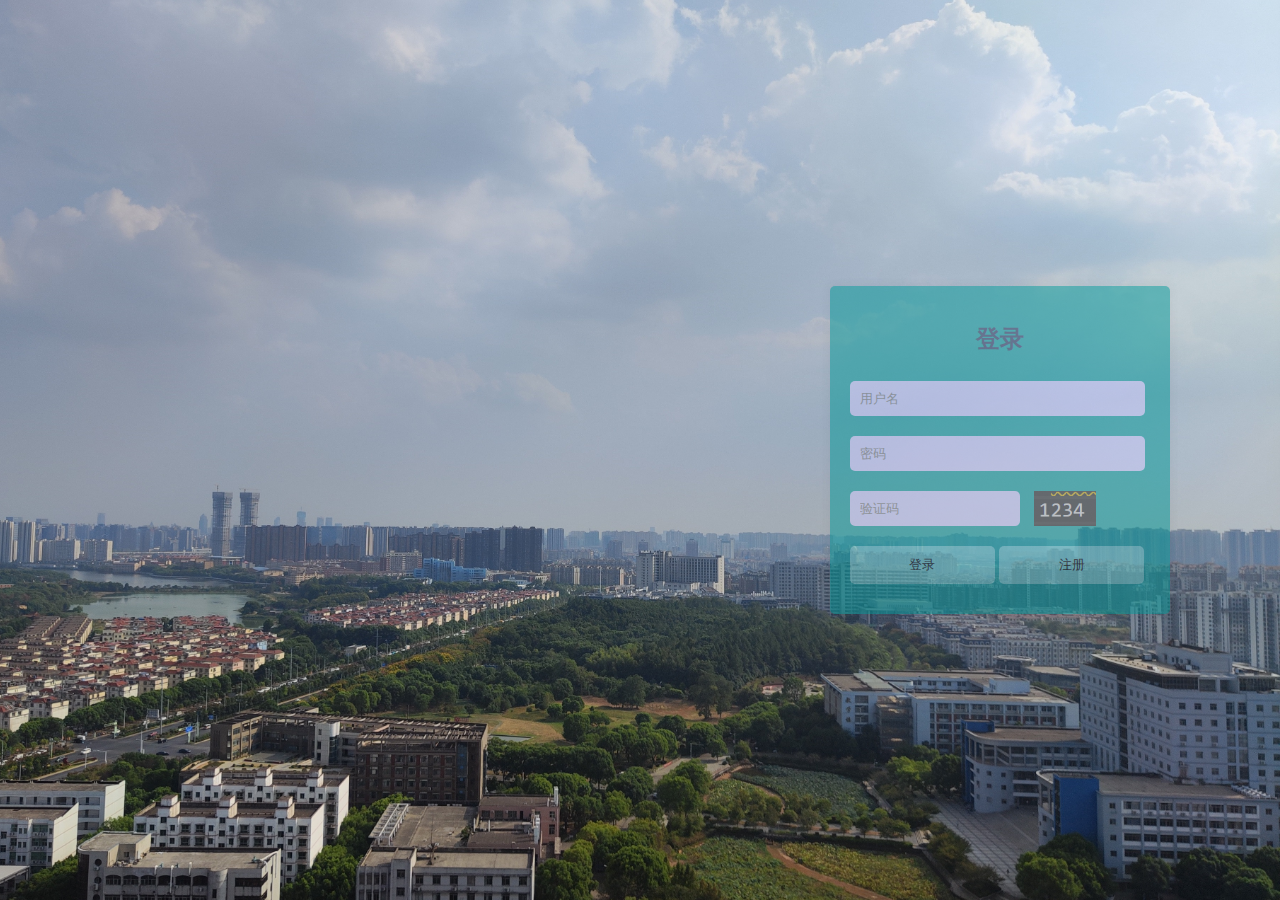
<file: src/main/resources/static/index.html>
<!DOCTYPE html>
<html lang="zh">

<head>
    <meta charset="UTF-8">
    <meta name="viewport" content="width=device-width, initial-scale=1.0, maximum-scale=1.0, user-scalable=no">
    <title>登录</title>
    <link rel="stylesheet" href="index.css">
    <link rel="stylesheet" href="PopWin.css">
    <script src="index.js"></script>
</head>

<body>
    <div class="login" id="loginPlace">
        <h1>登录</h1>
        <form id="LoginForm">
            <input id="usernameInput" type="text" name="username" placeholder="用户名" required="required" />
            <input type="password" name="password" placeholder="密码" required="required" /><br>
            <input id="varifyKeyInput" type="text" name="code" placeholder="验证码" required="required"
                style="width:50%" />
            <img id="varify-key" src="./img/con-key-test.png" />
            <button type="submit">登录</button>
            <button onclick="gotoRegister(event)">注册</button>
        </form>
    </div>
    <div id="popDiv">
        <div class="banner">
            <div class="title" id="popTitle">
                公告
            </div>
            <div class="close">
                <a href="javascript:void(0)" onclick="closePop()">关闭</a>
            </div>
        </div>
        <div id="popMain">
            <p style="font-size: 25px;text-align:center;">欢迎!</p>
            ToDo:写提示语<br>
            ----------------Eed of ALL----------------<br>
        </div>
    </div>
    <div id="overlay"></div>
</body>

</html>
</file>
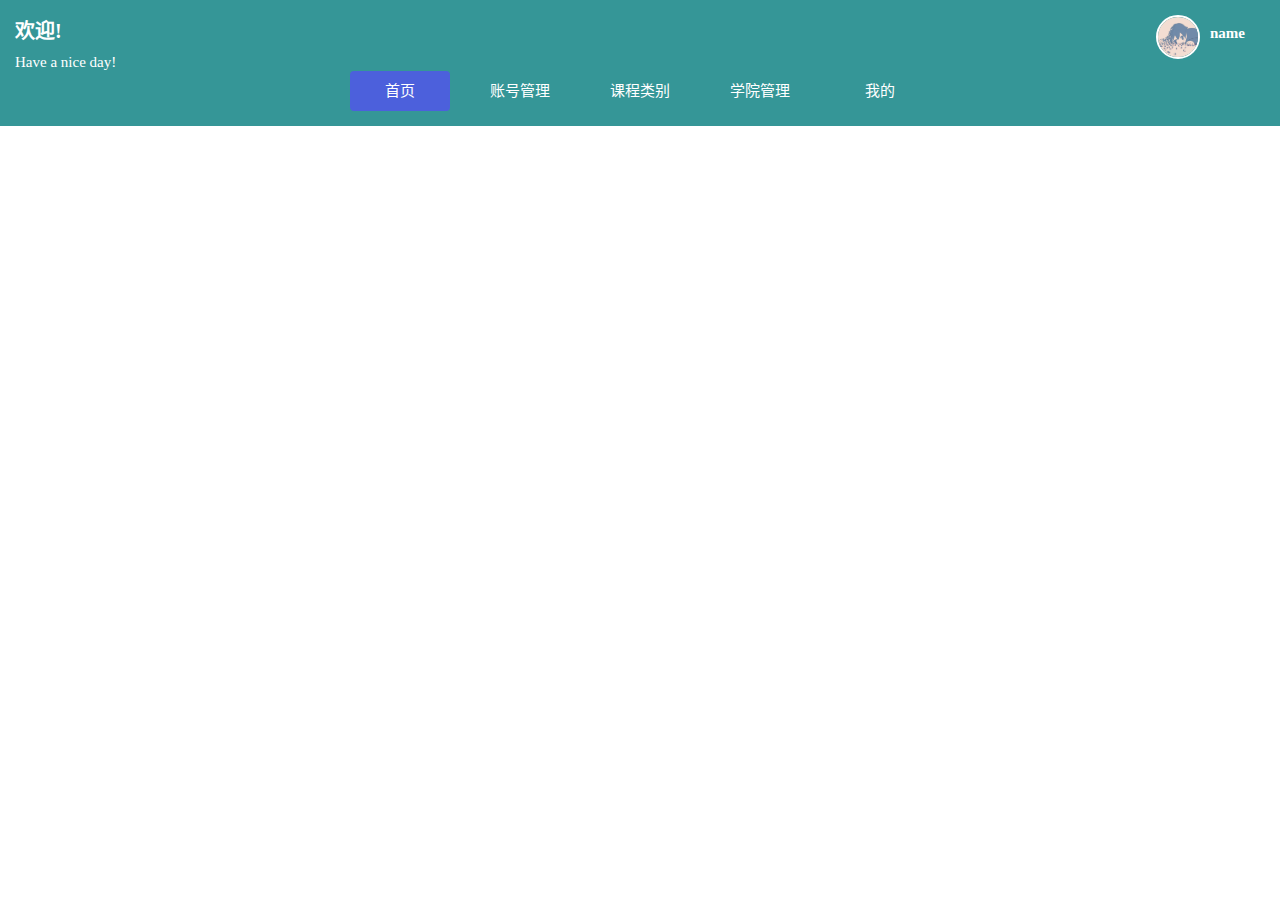
<file: src/main/resources/static/adminmaster/admin.html>
<!DOCTYPE html>
<html lang="zh-cn">

<head>
    <meta charset="UTF-8">
    <title>系统管理员</title>
    <meta name="viewport" content="width=device-width, initial-scale=1.0, maximum-scale=1.0, user-scalable=yes">
    <link rel="stylesheet" href="../PopWin.css">
    <link rel="stylesheet" href="../HeaderSlider.css">
    <link rel="stylesheet" href="admin.css">
    <script src="../echarts.js"></script>
    <script src="../jwtRequest.js"></script>
    <script src="admin.js" defer></script>
    <script src="../slider.js" defer></script>
</head>

<body>
    <header>
        <div id="user" class="user">
            <img class="userImg" src="../img/user.png" alt="user">
            <span class="userName" id="userName">name</span>
            <div id="userDroupdown" class="dropDownCointainer" style="display: none; opacity: 0;">
                <div class="dropDownContent">
                    <a id="personalInfo">个人信息</a>
                    <a id="identityTransform">身份切换</a>
                    <a id="exit" onclick="exitAccountSafely()">退出</a>
                </div>
            </div>
            <div id="identityDroupDownCointainer" class="identityDropDownCointainer" style="display: none; opacity: 0;">
                <div class="dropDownContent" id="identityDrop">
                    <!-- <a>信息工程学院:教务管理员</a>
                    <a>测绘与空间信息工程学院:教务管理员</a> -->
                </div>
            </div>
        </div>
        </div>
        <div class="welcome">欢迎!</div>

        <div>Have a nice day!</div>
        <nav>
            <ul>
                <li id="link1"><a>首页</a></li>
                <!-- <li id="link2"><a>账号管理</a></li>
                <div class="dropdown-content">
                    <a href="#">Link 1</a>
                    <a href="#">Link 2</a>
                    <a href="#">Link 3</a>
                </div> -->
                <li id="link2" class="dropdown">
                    <a>账号管理</a>
                    <div id="Link2Droupdown" class="dropdown-content">
                        <a onclick="LoadPage22()">账号管理</a>
                        <a onclick="LoadPage21()">学生账号管理</a>
                        <a onclick="LoadPage23()">教务身份管理</a>
                        <a onclick="LoadPage24()">教师身份管理</a>
                    </div>
                </li>
                <li id="link3"><a>课程类别</a></li>
                <!-- <li id="link4"><a>学院管理</a></li> -->
                <li id="link4" class="dropdown">
                    <a>学院管理</a>
                    <div id="Link4Droupdown" class="dropdown-content">
                        <a onclick="LoadPage41()">学院信息管理</a>
                        <a onclick="LoadPage42()">专业信息管理</a>
                    </div>
                </li>
                <li id="link5"><a>我的</a></li>
                <div class="slider" id="slider1"></div>
            </ul>
        </nav>
    </header>
    <main>
        <!--在首页放数据可视化,-->
        <div id="Link1Display" style="display: none">
            <div id="container" style="height:80vh"></div>
            <!-- <button id="test" class="Button002" style="display: block; margin: auto;">测试</button> -->
        </div>
        <div id="Link2Display" style="display: none">
            <!-- <nav>
                <ul>
                    <li id="stuManage"><a>学生账号管理</a></li>
                    <li id="tsaManage"><a>教务账号管理</a></li>
                    <li id="teaManage"><a>教师账号管理</a></li>
                    <div class="miniSlider" id="slider2"></div>
                </ul>
            </nav> -->
            <!--学生信息应该显示姓,学号,专业,学院,性别,电话,密码只能修改不能查看-->
            <div id="stuManageDisplay" style="display: unset">
                <div>
                    <!-- 有空添加一个高级搜索功能 -->
                    <!-- <form>
                        <label for="stuID">学号:</label>
                        <input type="text" id="stuID" name="stuID" placeholder="请输入要搜索的学号">
                        <label for="stuName">姓名:</label>
                        <input type="text" id="stuName" name="stuName" placeholder="请输入要搜索的姓名">
                        <label for="stuColl">学院:</label>
                        <input type="text" id="stuColl" name="stuColl" placeholder="请输入要搜索的专业">
                        <label for="stuMajor">专业:</label>
                        <input type="text" id="stuMajor" name="stuMajor" placeholder="请输入要搜索的专业">
                        <label for="stuMajor">电话:</label>
                        <input tyle="text" id="stuPhone" name="stuPhone" placeholder="请输入要搜索的电话">
                        <input type="submit" value="搜索">
                    </form> -->
                    <button class="Button002" style="display: block; margin: auto;"
                        onclick="popDiv(1, '添加学生')">添加学生</button>
                    <br>
                    <table class="stuManage">
                        <thead>
                            <tr>
                                <th scope="col">姓名</th>
                                <th scope="col">学号</th>
                                <th scope="col">学院</th>
                                <th scope="col">专业</th>
                                <th scope="col">性别</th>
                                <th scope="col">电话</th>
                                <th scope="col">操作</th>
                            </tr>
                        </thead>
                        <tbody id="stuTable">

                        </tbody>
                    </table>
                </div>
            </div>
            <div id="staManageDisplay" style="display: unset">
                <div>
                    <!-- 有空添加一个高级搜索功能 -->
                    <!-- <form>
                        <label for="tsaID">工号:</label>
                        <input type="text" id="tsaID" name="tsaID" placeholder="请输入要搜索的工号">
                        <label for="tsaName">姓名:</label>
                        <input type="text" id="tsaName" name="tsaName" placeholder="请输入要搜索的姓名">
                        <input type="text" id="tsaMajor" name="tsaMajor" placeholder="请输入要搜索的专业">
                        <label for="tsaMajor">电话:</label>
                        <input tyle="text" id="tsaPhone" name="tsaPhone" placeholder="请输入要搜索的电话">
                        <input type="submit" value="搜索">
                    </form> -->
                    <button class="Button002" style="display: block; margin: auto;"
                        onclick="popDiv(2, '添加职工');">添加职工</button>
                    <br>
                    <table class="TableComm">
                        <thead>
                            <tr>
                                <th scope="col">姓名</th>
                                <th scope="col">工号</th>
                                <th scope="col">性别</th>
                                <th scope="col">电话</th>
                                <th scope="col">操作</th>
                            </tr>
                        </thead>
                        <tbody id="staTable">

                        </tbody>
                    </table>
                </div>
            </div>
            <div id="tsaManageDisplay" style="display: unset">
                <div>
                    <!-- 有空添加一个高级搜索功能 -->

                    <!-- <button class="Button002" style="display: block; margin: auto;"
                        onclick="popDiv(3, '绑定教务身份');">绑定教务</button>
                    <br> -->
                    <table class="TableComm">
                        <thead>
                            <tr>
                                <th scope="col">姓名</th>
                                <th scope="col">工号</th>
                                <th scope="col">电话</th>
                                <th scope="col">性别</th>
                                <th scope="col">学院</th>
                                <th scope="col">操作</th>
                            </tr>
                        </thead>
                        <tbody id="tsaTable">

                        </tbody>
                    </table>
                </div>
            </div>
            <div id="teaManageDisplay" style="display: unset">
                <div>
                    <!-- 有空添加一个高级搜索功能 -->
                    <!-- <button class="Button002" style="display: block; margin: auto;"
                        onclick="popDiv(4, '绑定教师身份');">绑定教师</button>
                    <br> -->
                    <table class="TableComm">
                        <thead>
                            <tr>
                                <th scope="col">姓名</th>
                                <th scope="col">工号</th>
                                <th scope="col">电话</th>
                                <th scope="col">性别</th>
                                <th scope="col">院系</th>
                                <th scope="col">操作</th>
                            </tr>
                        </thead>
                        <tbody id="teaTable">

                        </tbody>
                    </table>
                </div>
            </div>
        </div>
        <!--TODO:完成课程管理部分-->
        <div id="Link3Display" style="display: none">
            <button class="Button002" style="display: block; margin: auto;"
                onclick="popDiv(11, '添加课程类别');">添加课程类别</button>
            <div>
                <table class="TableComm">
                    <thead>
                        <tr>
                            <th scope="col">课程类别编号</th>
                            <th scope="col">课程类别名称</th>
                            <!-- <th scope="col">课程备注</th> -->
                            <th scope="col">操作</th>
                        </tr>
                    </thead>
                    <tbody id="courseTable">
                    </tbody>
                </table>
            </div>
        </div>
        <!--学院管理部分-->
        <div id="Link4Display" style="display: none">

            <div id="collAdmin">
                <!-- 有空添加一个搜索功能 -->
                <button class="Button002" style="display: block; margin: auto;"
                    onclick="popDiv(7, '添加学院');">添加学院</button>
                <!-- <form>
                    <label for="collID">学院编号:</label>
                    <input type="text" id="collID" name="collID" placeholder="请输入要搜索的学院编号">
                    <label for="collName">学院名称:</label>
                    <input type="text" id="collName" name="collName" placeholder="请输入要搜索的学院名称">
                    <label for="collAdminName">学院负责人:</label>
                    <input type="text" id="collAdminName" name="collAdmin" placeholder="请输入要搜索的学院负责人">
                    <input type="submit" value="搜索">
                </form> -->
                <table class="TableComm">
                    <thead>
                        <tr>
                            <th scope="col">学院编号</th>
                            <th scope="col">学院名称</th>
                            <th scope="col">学院负责人</th>
                            <th scope="col">备注</th>
                            <th scope="col">操作</th>
                        </tr>
                    </thead>
                    <tbody id="collAdminTable">

                    </tbody>
                </table>
            </div>
            <div id="majorAdmin">
                <!-- 有空添加一个搜索功能 -->
                <button class="Button002" style="display: block; margin: auto;"
                    onclick="popDiv(8, '添加专业');">添加专业</button>
                <!-- <form>
                    <label for="majorID">专业编号:</label>
                    <input type="text" id="majorID" name="majorID" placeholder="请输入要搜索的专业编号">
                    <label for="majorName">专业名称:</label>
                    <input type="text" id="majorName" name="majorName" placeholder="请输入要搜索的专业名称">
                    <label for="majorAdminName">专业负责人:</label>
                    <input type="text" id="majorAdminName" name="majorAdmin" placeholder="请输入要搜索的专业负责人">
                    <input type="submit" value="搜索">
                </form> -->
                <table class="TableComm">
                    <thead>
                        <tr>
                            <th scope="col">专业编号</th>
                            <th scope="col">专业名称</th>
                            <th scope="col">所属学院</th>
                            <th scope="col">专业负责人</th>
                            <th scope="col">备注</th>
                            <th scope="col">操作</th>
                        </tr>
                    </thead>
                    <tbody id="majorAdminTable">

                    </tbody>
                </table>
            </div>
        </div>
        <div id="Link5Display" style="display: none">
            <!-- 加上账号安全(看看能不能调用百度地图的api显示登录地点)

            加上数据库管理(下载整个数据库,执行sql语句,下载key) -->

            <!-- <button id="changePassword" class="Button002" style="display: block; margin: auto;">修改密码</button><br>
            <button id="changeInfo" class="Button002" style="display: block; margin: auto;">修改信息</button><br>
            <button id="changeAvatar" class="Button002" style="display: block; margin: auto;">修改头像</button><br>
            <button id="changeEmail" class="Button002" style="display: block; margin: auto;">修改邮箱</button><br>
            <button id="exit" class="Button002" style="display: block; margin: auto;">退出</button> -->
        </div>
    </main>
    <div id="popDiv">
        <div class="banner">
            <div class="title" id="popTitle">
                Title
            </div>
            <div class="close">
                <a href="javascript:void(0)" onclick="closePop()">关闭</a>
            </div>
        </div>
        <div id="popMain">
            <div id="addStu" style="display : none">
                <form action="http://127.0.0.1/api/admin/AddStu" method="post" target="Out">
                    <label for="stuName">姓名:</label>
                    <input type="text" id="stuName" name="stuName" placeholder="请输入姓名" required="required">
                    <label for="stuID">学号:</label>
                    <input type="text" id="stuID" name="accId" placeholder="请输入学号" required="required">
                    <label for="stuColl">学院:</label>
                    <!-- <input type="text" id="stuColl" name="stuColl" placeholder="请输入学院"> -->
                    <select id="stuColll" name="collId" required="required">
                        <!-- <option value="1">信息工程学院</option>
                        <option value="2">测绘与空间信息工程学院</option> -->
                    </select>
                    <label for="stuMajor">专业:</label>
                    <!-- <input type="text" id="stuMajor" name="majId" placeholder="请输入专业"> -->
                    <select id="stuMajorSel" name="majId" required="required">
                        <!-- <option value="1">信息工程</option>
                        <option value="2">测绘工程</option> -->
                    </select>
                    <label for="stuSex">性别:</label>
                    <!-- <input type="text" id="stuSex" name="stuGender" placeholder="请输入性别"> -->
                    <select id="stuSex" name="stuGender" required="required">
                        <option value="男">男</option>
                        <option value="女">女</option>
                    </select>
                    <label for="stuPhone">电话:</label>
                    <input type="text" id="stuPhone" name="stuPhone" placeholder="请输入电话" required="required">
                    <labal for="email">邮箱</labal>
                    <input type="text" id="email" name="stuEmail" placeholder="请输入邮箱" required="required">
                    <label for="entryYear">入学年份:</label>
                    <input type="date" id="entryYear" name="stuEnrollDate" placeholder="请输入入学年份" required="required">
                    <label for="stuPassword">密码:</label>
                    <input type="text" id="stuPassword" name="passWd" placeholder="请输入密码" required="required">
                    <input type="submit" value="提交">
                    <iframe name="Out"></iframe>
                </form>
            </div>
            <div id="addSTA" style="display : none">
                <form action="http://127.0.0.1/api/admin/AddStaff" method="post" target="Out1">
                    <label for="staName">姓名:</label>
                    <input type="text" id="staName" name="staffName" placeholder="请输入姓名" required="required">
                    <label for="staID">工号:</label>
                    <input type="text" id="staID" name="accId" placeholder="请输入工号" required="required">
                    <label for="staSex">性别:</label>
                    <!-- <input type="text" id="staSex" name="staffGender" placeholder="请输入性别"> -->
                    <select id="staSex" name="staffGender" required="required">
                        <option value="男">男</option>
                        <option value="女">女</option>
                    </select>
                    <label for="staPhone">电话:</label>
                    <input type="text" id="staPhone" name="staffPhone" placeholder="请输入电话" required="required">
                    <label for="staEmail">邮箱:</label>
                    <input type="text" id="staEmail" name="staffEmail" placeholder="请输入邮箱" required="required">
                    <label for="staPassword">密码:</label>
                    <input type="text" id="staPassword" name="passWd" placeholder="请输入密码" required="required">
                    <input type="submit" value="提交">
                    <iframe name="Out1"></iframe>
                </form>
            </div>
            <div id="bindTSA" style="display : none">
                <!-- 在这里绑定教务信息(列表) -->
                <form action="http://127.0.0.1/api/admin/BindIdentity" method="post" target="Out2">
                    <input type="text" id="bindIdenID" name="accId" placeholder="请输入工号" style="display:none">
                    <label for="Bindidentity">身份</label>
                    <select id="Bindidentity" name="identity">
                        <!-- <option value="1">学生</option> -->
                        <option value="2">教务管理员</option>
                        <option value="3">管理员</option>
                        <option value="4">教师</option>
                    </select>
                    <label for="BindidentityColl" id="BindidentityCollDes">学院</label>
                    <select id="BindidentityColl" name="collegeId">
                        <!-- <option value="1">信息工程学院</option>
                        <option value="2">测绘与空间信息工程学院</option> -->
                    </select>
                    <input type="submit" value="提交">
                    <iframe name="Out2"></iframe>

                </form>
            </div>
            <div id="bindTEA" style="display : none">
                <!-- 在这里绑定教师信息(列表) -->
            </div>
            <div id="stuInfo" style="display : none">
                <!-- 在这里编辑学生信息 -->
                <form id="UpstuInfo" action="http://127.0.0.1/api/admin/updateStuInfo" method="post"
                    target="Outttt">
                    <label for="stuName">姓名:</label>
                    <input type="text" id="UpstuName" name="name" placeholder="姓名" required="required">
                    <label for="stuID">学号:</label>
                    <input type="text" id="UpstuID" name="account_id" style="display:none" placeholder="学号"
                        required="required">
                    <label for="stuColl">学院:</label>
                    <select id="UpstuColl" name="stuColl" required="required">
                        <!-- <option value="1">信息工程学院</option>
                        <option value="2">测绘与空间信息工程学院</option> -->
                    </select>
                    <label for="stuMajor">专业:</label>
                    <select id="UpstuMajor" name="stuMajor" required="required">
                        <!-- <option value="1">信息工程</option>
                        <option value="2">测绘工程</option> -->
                    </select>
                    <label for="stuSex">性别:</label>
                    <select id="UpstuSex" name="gender" required="required">
                        <option value="男">男</option>
                        <option value="女">女</option>
                    </select>
                    <label for="stuPhone">电话:</label>
                    <input type="text" id="UpstuPhone" name="phone" placeholder="电话" required="required">
                    <label for="stuEmail">邮箱:</label>
                    <input type="text" id="UpstuEmail" name="email" placeholder="邮箱" required="required">
                    <label for="entryYear">入学年份:</label>
                    <input type="date" id="UpentryYear" name="time" placeholder="入学年份" required="required">
                    <label for="stuPassword">密码:</label>
                    <input type="text" id="UpstuPassword" name="password" placeholder="密码">
                    <input type="submit" value="提交">
                    <iframe name="Outttt"></iframe>
                </form>
            </div>
            <div id="staInfo" style="display : none">
                <!-- 在这里编辑职工信息 -->
                <form id="UpStaffInfo" action="http://127.0.0.1/api/admin/updateStaffInfo" method="post"
                    target="out11">
                    <label for="staName">姓名:</label>
                    <input type="text" id="UpstaName" name="name" placeholder="姓名" required="required">
                    <label for="staID">工号:</label>
                    <input type="text" id="UpstaID" name="account_id" style="display:none" placeholder="工号"
                        required="required">
                    <label for="staSex">性别:</label>
                    <select id="UpstaSex" name="gender" required="required">
                        <option value="男">男</option>
                        <option value="女">女</option>
                    </select>
                    <label for="staPhone">电话:</label>
                    <input type="text" id="UpstaPhone" name="phone" placeholder="电话" required="required">
                    <label for="staEmail">邮箱:</label>
                    <input type="text" id="UpstaEmail" name="email" placeholder="邮箱" required="required">
                    <label for="staPassword">密码:</label>
                    <input type="text" id="UpstaPassword" name="password" placeholder="密码">
                    <input type="submit" value="提交">
                    <iframe name="out11"></iframe>
                </form>
            </div>
            <div id="addCol" style="display : none">
                <form action="http://127.0.0.1/api/admin/addCollege" method="post" target="Out3">
                    <label for="colID">学院编号:</label>
                    <input type="text" id="colID" name="collegeId" placeholder="请输入学院编号" required="required">
                    <label for="colName">学院名称:</label>
                    <input type="text" id="colName" name="collegeName" placeholder="请输入学院名称" required="required">
                    <label for="colAdmin">学院负责人:</label>
                    <!-- <input type="text" id="colAdmin" name="colAdmin" placeholder="请输入学院负责人"> -->
                    <select id="colAdmin" name="collegeHeadId" required="required">
                        <!-- <option value="1">张三</option>
                        <option value="2">李四</option> -->
                    </select>
                    <label for="colRemark">备注:</label>
                    <input type="text" id="colRemark" name="collegeRemarks" placeholder="请输入备注">
                    <input type="submit" value="提交">
                    <iframe name="Out3"></iframe>
                </form>
            </div>
            <div id="addMaj" style="display : none">
                <form action="http://127.0.0.1/api/admin/addMajor" method="post" target="Out4">
                    <label for="majID">专业编号:</label>
                    <input type="text" id="majID" name="majorId" placeholder="请输入专业编号" required="required">
                    <label for="majName">专业名称:</label>
                    <input type="text" id="majName" name="majorName" placeholder="请输入专业名称" required="required">
                    <label for="majColl">所属学院:</label>
                    <!-- <input type="text" id="majColl" name="majColl" placeholder="请输入所属学院"> -->
                    <select id="majColl" name="collegeId" required="required">
                        <!-- <option value="1">信息工程学院</option>
                        <option value="2">测绘与空间信息工程学院</option> -->
                    </select>
                    <label for="majAdmin">专业负责人:</label>
                    <!-- <input type="text" id="majAdmin" name="majAdmin" placeholder="请输入专业负责人"> -->
                    <select id="majAdmin" name="majorHeadId" required="required">
                        <!-- <option value="1">张三</option>
                        <option value="2">李四</option> -->
                    </select>
                    <label for="majRemark">备注:</label>
                    <input type="text" id="majRemark" name="majRemark" placeholder="请输入备注">
                    <label for="creditLimit">学分上限:</label>
                    <input type="number" id="creditLimit" name="majorCreditLimit" placeholder="请输入学分上限"
                        required="required">
                    <input type="submit" value="提交">
                    <iframe name="Out4"></iframe>
                </form>
            </div>
            <div id="editCollInfo" style="display: none;">
                <form id="UpCollInfo" action="http://127.0.0.1/api/admin/updateCollegeInfo" target="out6">
                    <label for="UpcollID">学院编号:</label>
                    <input type="text" id="UpcollID" name="college_id" placeholder="请输入学院编号" style="display:none;"
                        required="required">
                    <label for="UpcollName">学院名称:</label>
                    <input type="text" id="UpcollName" name="college_name" placeholder="请输入学院名称" required="required">
                    <label for="UpcollAdmin">学院负责人:</label>
                    <select id="UpcollAdmin" name="head_id" required="required">
                        <!-- <option value="1">张三</option>
                        <option value="2">李四</option> -->
                    </select>
                    <label for="UpcollRemark">备注:</label>
                    <input type="text" id="UpcollRemark" name="remarks" placeholder="请输入备注">
                    <input type="submit" value="提交">
                    <iframe name="out6"></iframe>
                </form>

            </div>
            <div id="UpMajorInfo" style="display: none;">
                <form id="UpMajInfo" action="http://127.0.0.1/api/admin/updateMajorInfo" method="post"
                    target="Out45">
                    <label for="UpmajID">专业编号:</label>
                    <input type="text" style="display: none;" id="UpmajID" name="major_id" placeholder="请输入专业编号"
                        required="required">
                    <label for="UpmajName">专业名称:</label>
                    <input type="text" id="UpmajName" name="major_name" placeholder="请输入专业名称" required="required">
                    <label for="UpmajColl">所属学院:</label>
                    <select id="UpmajColl" disabled="true" name="UpmajColl" required="required">
                        <!-- <option value="1">信息工程学院</option>
                        <option value="2">测绘与空间信息工程学院</option> -->
                    </select>
                    <label for="UpmajAdmin">专业负责人:</label>
                    <select id="UpmajAdmin" name="head_id" required="required">
                        <!-- <option value="1">张三</option>
                        <option value="2">李四</option> -->
                    </select>
                    <label for="UpmajRemark">备注:</label>
                    <input type="text" id="UpmajRemark" name="remarks" placeholder="请输入备注">
                    <label for="UpcreditLimit">学分上限:</label>
                    <input type="number" id="UpcreditLimit" name="credit_limit" placeholder="请输入学分上限"
                        required="required">
                    <input type="submit" value="提交">
                    <iframe name="Out45"></iframe>
                </form>
            </div>
            <div id="addCourseCategory" style="display: none;">
                <form action="http://127.0.0.1/api/admin/addCategory" method="post" target="Out46">
                    <label for="courseCategoryID">课程类别编号:</label>
                    <input type="number" id="courseCategoryID" name="category_id" placeholder="请输入课程类别编号"
                        required="required">
                    <label for="courseCategoryName">课程类别名称:</label>
                    <input type="text" id="courseCategoryName" name="category_name" placeholder="请输入课程类别名称"
                        required="required">
                    <input type="submit" value="提交">
                    <iframe name="Out46"></iframe>
                </form>
            </div>
            <div id="editCourseCatInfo" style="display: none;">
                <!-- 在这里修改课程类别信息 -->
                <form id="UpCourseCatInfo" action="http://127.0.0.1/api/admin/updateCategoryInfo" method="post"
                    target="Out47">
                    <label for="UpcourseCategoryID">课程类别编号:</label>
                    <input type="number" id="UpcourseCategoryID" name="category_id" placeholder="请输入课程类别编号"
                        style="display:none;" required="required">
                    <label for="UpcourseCategoryName">课程类别名称:</label>
                    <input type="text" id="UpcourseCategoryName" name="category_name" placeholder="请输入课程类别名称"
                        required="required">
                    <input type="submit" value="提交">
                    <iframe name="Out47"></iframe>
                </form>
            </div>
        </div>
    </div>
    <div id="overlay"></div>
</body>

</html>
</file>
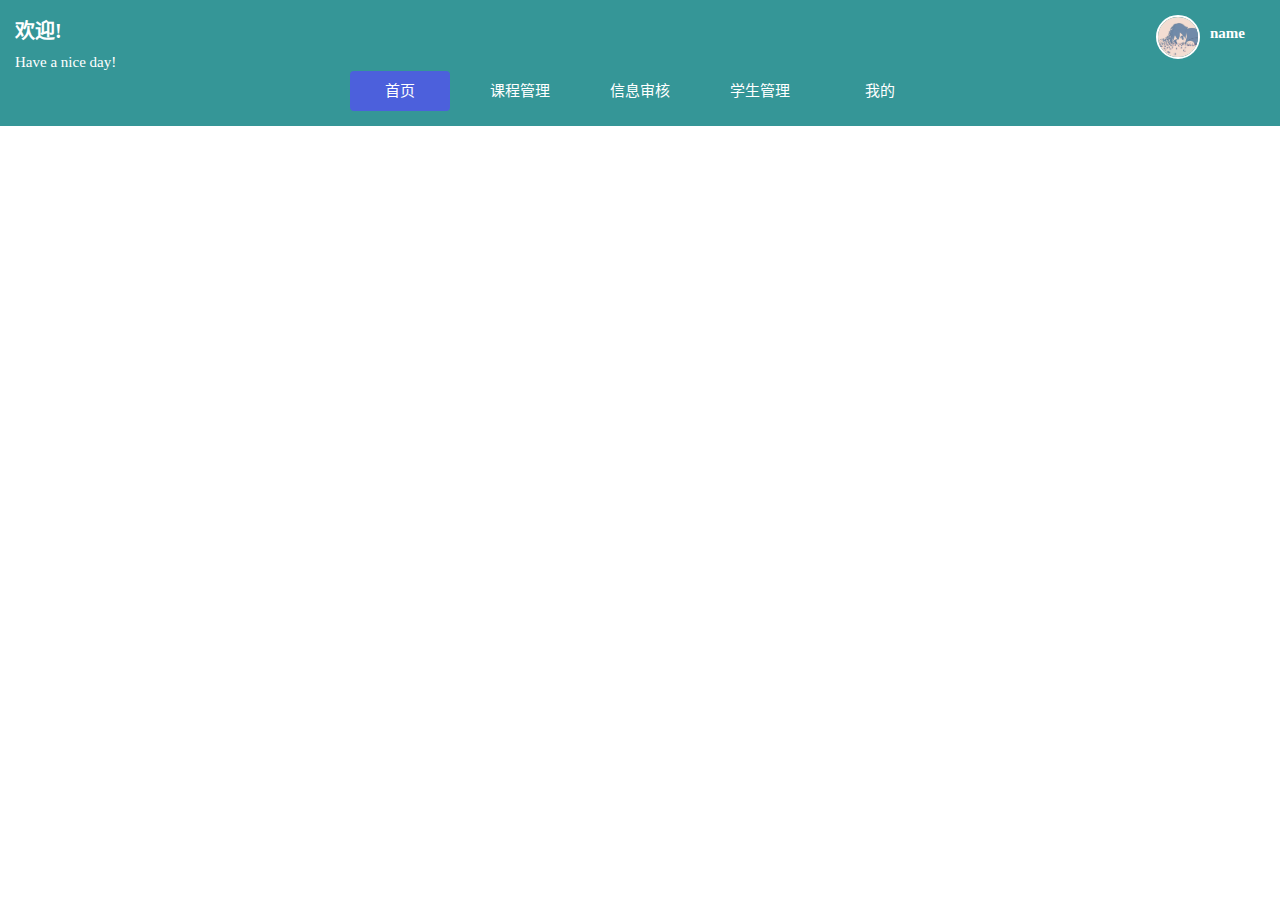
<file: src/main/resources/static/adminPage/admin.html>
<!DOCTYPE html>
<html lang="zh-cn">

<head>
    <meta charset="UTF-8">
    <title>教务管理员</title>
    <meta name="viewport" content="width=device-width, initial-scale=1.0, maximsum-scale=1.0, user-scalable=yes">
    <link rel="stylesheet" href="../PopWin.css">
    <link rel="stylesheet" href="admin.css">
    <link rel="stylesheet" href="../HeaderSlider.css">
    <script src="../echarts.js"></script>
    <script src="../jwtRequest.js"></script>
    <script src="admin.js" defer></script>
    <script src="../slider.js" defer></script>

</head>

<body>
    <header>
        <div id="user" class="user">
            <img class="userImg" src="../img/user.png" alt="user">
            <span class="userName" id="userName">name</span>
            <div id="userDroupdown" class="dropDownCointainer" style="display: none; opacity: 0;">
                <div class="dropDownContent">
                    <a id="personalInfo">个人信息</a>
                    <a id="identityTransform">身份切换</a>
                    <a id="exit" onclick="exitAccountSafely()">退出</a>
                </div>
            </div>
            <div id="identityDroupDownCointainer" class="identityDropDownCointainer" style="display: none; opacity: 0;">
                <div class="dropDownContent" id="identityDrop">
                    <!-- <a>信息工程学院:教务管理员</a>
                    <a>测绘与空间信息工程学院:教务管理员</a>
                    <a>退出</a> -->
                </div>
            </div>
        </div>
        <div class="welcome">欢迎!</div>

        <div>Have a nice day!</div>
        <nav>
            <ul>
                <li id="link1"><a>首页</a></li>
                <li id="link2" class="dropdown">
                    <a>课程管理</a>
                    <div id="Link2Droupdown" class="dropdown-content" style="display: none; opacity: 0;">
                        <a onclick="loadPage21()">开设课程</a>
                        <a onclick="loadPage22()">课程信息</a>
                    </div>
                </li>
                <li id="link3" class="dropdown">
                    <a>信息审核</a>
                    <div id="Link3Droupdown" class="dropdown-content" style="display: none; opacity: 0;">
                        <a onclick="loadPage31()">选课结果审核</a>
                        <a onclick="loadPage32()">其他信息审核</a>
                    </div>
                </li>
                <li id="link4"><a>学生管理</a></li>
                <li id="link5"><a>我的</a></li>
                <div class="slider" id="slider1"></div>
            </ul>
        </nav>
    </header>
    <main>
        <div id="Link1Display" style="display: none">
            <!-- <button id="test" class="Button002" style="display: block; margin: auto;">测试</button> -->
            <div id="container" style="height:80vh"></div>
        </div>
        <!--课程管理-->
        <div id="Link2Display" style="display: none">
            <div id="Link21">
                <div>
                    <!-- <button id="advancedSearch" onclick="showadvs()">高级搜索</button>
                    <div id="advSear" style="display: block">
                        <form action="/submit_course_selection" method="post">
                            课程代码单独搜索,删掉教师编号,添加时间地点<br>
                            <label for="classID">课程代码:</label>
                            <input type="text" id="classID" name="classID" placeholder="请输入要搜索的课程代码">

                            <label for="empty">选择课程:</label>
                            <select id="empty" name="empty" required>
                                <option value="all">全部</option>
                                <option value="yes">有余量</option>
                                <option value="no">无余量</option>
                            </select><br>
                            <label for="selected">课程状态:</label>
                            <select id="selected" name="empty" required>
                                <option value="all">全部</option>
                                <option value="yes">已选</option>
                                <option value="no">未选</option>
                            </select>
                            <label for="semester">学期:</label>
                            <input type="text" id="semester" name="semester"><br>
                            <label for="courseName">课程名称:</label>
                            <input type="text" id="courseName" name="courseName" placeholder="请输入要搜索的课程名称">
                            <label for="professor">教授</label>
                            <input type="text" id="professor" name="professor" placeholder="请输入要搜索的教授">
                            <input type="submit" value="搜索">
                        </form>
                    </div> -->
                    <button onclick="popDiv(1)" class="Button002" style="display: block; margin: auto;">添加开课信息</button>
                    <!--            <button id="AddStaff" class="Button002" style="display: block; margin: auto;">添加教师</button>-->
                    <br>
                    <table class="thead">
                        <thead>
                            <tr>
                                <th scope="col">课程编号</th>
                                <th scope="col">名称</th>
                                <th scope="col">学分</th>
                                <th scope="col">教师编号</th>
                                <th scope="col">教师姓名</th>
                                <th scope="col">面向专业</th>

                                <th scope="col">操作</th>
                            </tr>
                        </thead>
                        <tbody id="ClassBody">
                        </tbody>
                    </table>
                </div>
            </div>
            <div id="Link22">
                <button onclick="popDiv(6)" class="Button002" style="display: block; margin: auto;">添加课程信息</button>
                <table class="thead">
                    <thead>
                        <tr>
                            <th scope="col">课程编号</th>
                            <th scope="col">课程名称</th>
                            <th scope="col">学分</th>
                            <th scope="col">课程类别</th>
                            <th scope="col">是否必修</th>
                            <th scope="col">操作</th>
                        </tr>
                    </thead>
                    <tbody id="CoursesTable">

                    </tbody>
                </table>
            </div>
        </div>

        <div id="Link3Display" style="display: none">
            <div id="Link31">
                Link31
            </div>
            <div id="Link32">
                <table class="courseTable">
                    <thead>
                        <tr>
                            <th scope="col">申请序号</th>
                            <th scope="col">申请事件</th>
                            <th scope="col">申请人</th>
                            <th scope="col">申请时间</th>
                            <th scope="col">操作</th>
                        </tr>
                    </thead>
                    <tbody id="appliances">
                    </tbody>
                </table>
            </div>
        </div>
        <div id="Link4Display" style="display: none">
            <!-- <button>高级搜索</button>
            <form>
                <label for="stuID">学号:</label>
                <input type="text" id="stuID" name="stuID" placeholder="请输入要搜索的学号">
                <label for="stuName">姓名:</label>
                <input type="text" id="stuName" name="stuName" placeholder="请输入要搜索的姓名">
                <label for="enrollTime">入学时间:</label>
                <input type="date" id="enrollTimeStart" name="enrollTimeStart">
                <span>至</span>
                <input type="date" id="enrollTimeEnd" name="enrollTimeEnd">
                <label for="stuMajor">专业:</label>
                <input type="text" id="stuMajor" name="stuMajor" placeholder="请输入要搜索的专业">
                <label for="stuClass">班级:</label>
                <input type="text" id="stuClass" name="stuClass" placeholder="请输入要搜索的班级">
                <input type="submit" value="搜索">
            </form> -->
            <div>
                <table class="TableComm">
                    <thead>
                        <tr>
                            <th scope="col">姓名</th>
                            <th scope="col">学号</th>
                            <th scope="col">入学时间</th>
                            <th scope="col">院系</th>
                            <th scope="col">专业</th>
                            <th scope="col">操作</th>
                        </tr>
                    </thead>
                    <tbody id="stuTable">

                    </tbody>
                </table>
            </div>
        </div>
        <div id="Link5Display" style="display: none">
            <!-- <button id="changePassword" class="Button002" style="display: block; margin: auto;">修改密码</button><br>
            <button id="changeInfo" class="Button002" style="display: block; margin: auto;">修改信息</button><br>
            <button id="changeAvatar" class="Button002" style="display: block; margin: auto;">修改头像</button><br>
            <button id="changeEmail" class="Button002" style="display: block; margin: auto;">修改邮箱</button><br> -->
            <!-- <button id="exit" class="Button002" style="display: block; margin: auto;">退出</button> -->
            <!-- 加上账号安全(看看能不能调用百度地图的api显示登录地点) -->



        </div>
    </main>
    <div id="popDiv">
        <div class="banner">
            <div class="title" id="popTitle">
                Title
            </div>
            <div class="close">
                <a onclick="closePop()">关闭</a>
            </div>
        </div>
        <div id="popMain">
            <div id="addCourse">
                <!-- 在这里补上添加课程信息的表单 -->
                <form action="http://127.0.0.1/api/acaadmin/addCourse" method="post" target="Out">
                    <label for="classID">课程代码:</label>
                    <input type="number" id="classID" name="course_id" placeholder="请输入要搜索的课程代码">
                    <label for="courseName">课程名称:</label>
                    <input type="text" id="courseName" name="course_name" placeholder="请输入要搜索的课程名称">
                    <label for="courseCredit">学分:</label>
                    <input type="number" id="courseCredit" name="credits">
                    <label for="category">课程类别</label>
                    <select id="category" name="category_id">
                        <!-- <option value="all">全部</option>
                        <option value="required">必修</option>
                        <option value="elective">选修</option> -->
                    </select>
                    <label for="major_id">开设专业:</label>
                    <select type="text" id="major_id" name="major_id">

                    </select>
                    <!-- <select id="college_id" name="college_id">
                        <option value="all">全部</option>
                        <option value="1">信息工程学院</option>
                        <option value="2">测绘与空间信息工程学院</option>
                    </select> -->
                    <label for="ismanadatory">是否必修:</label>
                    <select id="ismanadatory" name="is_mandatory">
                        <option value="1">是</option>
                        <option value="0">否</option>
                    </select>
                    <label for="courseIntroduction">课程简介:</label>
                    <input type="text" id="courseIntroduction" name="Intro">
                    <input type="submit" value="提交">
                    <iframe name="Out"></iframe>
                </form>
            </div>
            <div id="showDetail">
                <!-- 在这里补上显示课程详细信息的表单 -->

                已选学生信息:
                <table class="thead">
                    <thead>
                        <tr>
                            <th scope="col">学号</th>
                            <th scope="col">姓名</th>
                            <th scope="col">操作</th>
                        </tr>
                    </thead>
                    <tbody id="SelectedClassBody">
                    </tbody>
                </table>
            </div>
            <div id="editInfo">
                <!-- 在这里补上修改课程信息的表单 -->
                <form id="UpCourse_info" action="http://127.0.0.1/api/acaadmin/UpdateCourseInfo" method="post"
                    target="Out123">
                    <input type="text" style="display: none" id="UpCourse_id" name="course_id">
                    <label for="UpCourse_name">课程名称:</label>
                    <input type="text" id="UpCourse_name" name="course_name" placeholder="请输入要搜索的课程名称">
                    <label for="UpCourse_credit">学分:</label>
                    <input type="number" id="UpCourse_credit" name="credits">
                    <label for="UpCourse_category">课程类别</label>
                    <select id="UpCourse_category" name="category_id">
                        <!-- <option value="all">全部</option>
                        <option value="required">必修</option>
                        <option value="elective">选修</option> -->
                    </select>
                    <label for="Upis_mandatory">是否必修:</label>
                    <select id="Upis_mandatory" name="is_mandatory">
                        <option value="1">是</option>
                        <option value="0">否</option>
                    </select>
                    <label for="UpCourse_Intro">课程简介:</label>
                    <input type="text" id="UpCourse_Intro" name="Intro">
                    <input type="submit" value="提交">
                    <iframe name="Out123"></iframe>
                </form>
            </div>
            <div id="applyCheck">
                <!-- 在这里补上审核申请的表单 -->
            </div>
            <div id="stuInfo">
                <!-- 在这里补上学生信息的表单 -->
                <label for="stu_terms">学期</label>
                <select id="stu_terms">
                </select>
                <table class="thead">
                    <thead>
                        <tr>
                            <th scope="col">课程ID</th>
                            <th scope="col">课程名</th>
                            <th scope="col">操作</th>
                        </tr>
                    </thead>
                    <tbody id="stuInfoBody">
                    </tbody>
                </table>
            </div>
            <div id="offerCourse">
                在这里补上开设课程的表单,还没搞完!
                <form action="http://127.0.0.1/api/acaadmin/addCourseDeliver" method="post" target="Out1">
                    <label for="course_id">课程:</label>
                    <select id="course_id" name="course_id">
                        <!-- <option value="all">全部</option>
                        <option value="required">必修</option>
                        <option value="elective">选修</option> -->
                    </select>
                    <!-- <input type="text" id="classID" name="course_id" placeholder="请输入要搜索的课程代码"> -->
                    <!-- <label for="courseName">课程名称:</label>
                    <input type="text" id="courseName" name="course_name" placeholder="请输入要搜索的课程名称"> -->
                    <label for="professor_id">教授</label>
                    <!-- <input type="text" id="professor" name="professor" placeholder="请输入要搜索的教授"> -->
                    <select id="professor_id" name="teacher_id">
                    </select>
                    <label for="terms">学期:</label>
                    <!-- <input type="text" id="semester" name="semester"><br> -->
                    <select id="terms" name="term_id">
                        <!-- <option value="1">第一学期</option>
                        <option value="2">第二学期</option>
                        <option value="3">第三学期</option>
                        <option value="4">第四学期</option>
                        <option value="5">第五学期</option>
                        <option value="6">第六学期</option>
                        <option value="7">第七学期</option>
                        <option value="8">第八学期</option> -->
                    </select>
                    <a>上课时间:</a>
                    <!-- <label for="courseTime">上课时间:</label>
                    <input type="text" id="courseTime" name="courseTime"><br> -->
                    <label for="courseWeekStart">上课开始周:</label>
                    <select id="courseWeekStart" name="start_week">
                        <option value="1">1</option>
                        <option value="2">2</option>
                        <option value="3">3</option>
                        <option value="4">4</option>
                        <option value="5">5</option>
                        <option value="6">6</option>
                        <option value="7">7</option>
                        <option value="8">8</option>
                        <option value="9">9</option>
                        <option value="10">10</option>
                        <option value="11">11</option>
                        <option value="12">12</option>
                        <option value="13">13</option>
                        <option value="14">14</option>
                        <option value="15">15</option>
                        <option value="16">16</option>
                        <option value="17">17</option>
                        <option value="18">18</option>
                        <option value="19">19</option>
                        <option value="20">20</option>
                    </select>
                    <label for="courseWeekEnd">上课结束周:</label>
                    <select id="courseWeekEnd" name="end_week">
                        <option value="1">1</option>
                        <option value="2">2</option>
                        <option value="3">3</option>
                        <option value="4">4</option>
                        <option value="5">5</option>
                        <option value="6">6</option>
                        <option value="7">7</option>
                        <option value="8">8</option>
                        <option value="9">9</option>
                        <option value="10">10</option>
                        <option value="11">11</option>
                        <option value="12">12</option>
                        <option value="13">13</option>
                        <option value="14">14</option>
                        <option value="15">15</option>
                        <option value="16">16</option>
                        <option value="17">17</option>
                        <option value="18">18</option>
                        <option value="19">19</option>
                        <option value="20">20</option>
                    </select><br>
                    <label for="courseDay">上课日:</label>
                    <select id="courseDay" name="course_day">
                        <option value="1">周一</option>
                        <option value="2">周二</option>
                        <option value="3">周三</option>
                        <option value="4">周四</option>
                        <option value="5">周五</option>
                        <option value="6">周六</option>
                        <option value="7">周日</option>
                    </select>
                    <label for="courseTimeStart">上课开始时间:</label>
                    <select id="courseTimeStart" name="start_time">
                        <option value="1">1</option>
                        <option value="2">2</option>
                        <option value="3">3</option>
                        <option value="4">4</option>
                        <option value="5">5</option>
                        <option value="6">6</option>
                        <option value="7">7</option>
                        <option value="8">8</option>
                        <option value="9">9</option>
                        <option value="10">10</option>
                    </select><br>
                    <label for="courseTimeEnd">上课结束时间:</label>
                    <select id="courseTimeEnd" name="end_time">
                        <option value="1">1</option>
                        <option value="2">2</option>
                        <option value="3">3</option>
                        <option value="4">4</option>
                        <option value="5">5</option>
                        <option value="6">6</option>
                        <option value="7">7</option>
                        <option value="8">8</option>
                        <option value="9">9</option>
                        <option value="10">10</option>
                    </select><br>
                    <label for="coursePlace">上课地点:</label>
                    <input type="text" id="coursePlace" name="location"><br>
                    <label for="courseCapacity">课程容量:</label>
                    <input type="number" id="courseCapacity" name="max_enrollment"><br>
                    <!-- <label for="courseIntroduction">课程简介:</label>
                    <input type="text" id="courseIntroduction" name="courseIntroduction"><br> -->
                    <input type="submit" value="提交">
                    <iframe name="Out1"></iframe>
                </form>
            </div>
            <div id="UpdateCourse_diliver_info">
                <!-- 在这里修改开课信息 -->
                <form id="UpCourseDeliver_info" action="http://127.0.0.1/api/acaadmin/UpdateCourseDeliver"
                    target="Out1232">
                    <input type="text" style="display: none;" id="UpCourse_diliver_id" name="deliver_id">
                    <label for="Upteacher_id">教师:</label>
                    <select id="UPteacher_id" name="teacher_id">
                        <!-- <option value="all">全部</option>
                        <option value="required">必修</option>
                        <option value="elective">选修</option> -->
                    </select>
                    <label for="Upterm_id">学期:</label>
                    <select id="Upterm_id" name="term_id">
                        <!-- <option value="1">第一学期</option>
                        <option value="2">第二学期</option>
                        <option value="3">第三学期</option>
                        <option value="4">第四学期</option>
                        <option value="5">第五学期</option>
                        <option value="6">第六学期</option>
                        <option value="7">第七学期</option>
                        <option value="8">第八学期</option> -->
                    </select>
                    <a>上课时间:</a>
                    <!-- <label for="courseTime">上课时间:</label>-->
                    <label for="Upstart_week">上课开始周:</label>
                    <select id="Upstart_week" name="start_week">
                        <option value="1">1</option>
                        <option value="2">2</option>
                        <option value="3">3</option>
                        <option value="4">4</option>
                        <option value="5">5</option>
                        <option value="6">6</option>
                        <option value="7">7</option>
                        <option value="8">8</option>
                        <option value="9">9</option>
                        <option value="10">10</option>
                        <option value="11">11</option>
                        <option value="12">12</option>
                        <option value="13">13</option>
                        <option value="14">14</option>
                        <option value="15">15</option>
                        <option value="16">16</option>
                        <option value="17">17</option>
                        <option value="18">18</option>
                        <option value="19">19</option>
                        <option value="20">20</option>
                    </select>
                    <label for="Upend_week">上课结束周:</label>
                    <select id="Upend_week" name="end_week">
                        <option value="1">1</option>
                        <option value="2">2</option>
                        <option value="3">3</option>
                        <option value="4">4</option>
                        <option value="5">5</option>
                        <option value="6">6</option>
                        <option value="7">7</option>
                        <option value="8">8</option>
                        <option value="9">9</option>
                        <option value="10">10</option>
                        <option value="11">11</option>
                        <option value="12">12</option>
                        <option value="13">13</option>
                        <option value="14">14</option>
                        <option value="15">15</option>
                        <option value="16">16</option>
                        <option value="17">17</option>
                        <option value="18">18</option>
                        <option value="19">19</option>
                        <option value="20">20</option>
                    </select>
                    <label for="Upcourse_day">上课日:</label>
                    <select id="Upcourse_day" name="course_day">
                        <option value="1">周一</option>
                        <option value="2">周二</option>
                        <option value="3">周三</option>
                        <option value="4">周四</option>
                        <option value="5">周五</option>
                        <option value="6">周六</option>
                        <option value="7">周日</option>
                    </select>
                    <label for="Upstart_time">上课开始时间:</label>
                    <select id="Upstart_time" name="start_time">
                        <option value="1">1</option>
                        <option value="2">2</option>
                        <option value="3">3</option>
                        <option value="4">4</option>
                        <option value="5">5</option>
                        <option value="6">6</option>
                        <option value="7">7</option>
                        <option value="8">8</option>
                        <option value="9">9</option>
                        <option value="10">10</option>
                    </select>
                    <label for="Upend_time">上课结束时间:</label>
                    <select id="Upend_time" name="end_time">
                        <option value="1">1</option>
                        <option value="2">2</option>
                        <option value="3">3</option>
                        <option value="4">4</option>
                        <option value="5">5</option>
                        <option value="6">6</option>
                        <option value="7">7</option>
                        <option value="8">8</option>
                        <option value="9">9</option>
                        <option value="10">10</option>
                    </select><br>
                    <label for="Uplocation">上课地点:</label>
                    <input type="text" id="Uplocation" name="location"><br>
                    <label for="Upmax_enrollment">课程容量:</label>
                    <input type="number" id="Upmax_enrollment" name="max_enrollment"><br>
                    <!-- <label for="courseIntroduction">课程简介:</label>
                    <input type="text" id="courseIntroduction" name="courseIntroduction"><br> -->
                    <input type="submit" value="提交">
                    <iframe name="Out1232"></iframe>
                </form>

            </div>
            <div id="overlay"></div>
        </div>
</body>

</html>
</file>
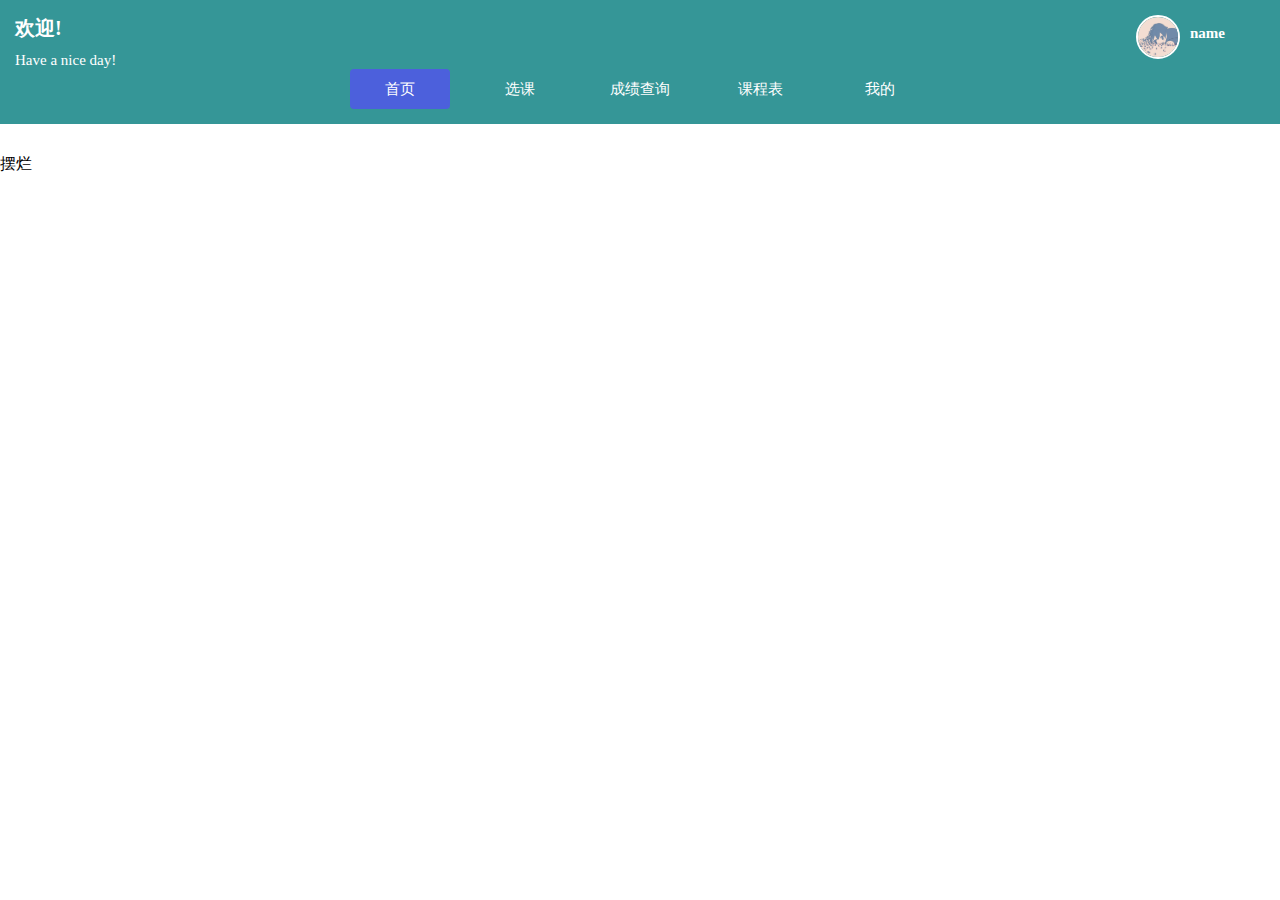
<file: src/main/resources/static/home/home.html>
<!DOCTYPE html>
<html lang="zh">

<head>
    <meta charset="UTF-8">
    <meta name="viewport" content="width=device-width, initial-scale=1.0, maximum-scale=1.0, user-scalable=yes">
    <title>主页</title>
    <link rel="stylesheet" href="../HeaderSlider.css">
    <link rel="stylesheet" href="home.css">
    <link rel="stylesheet" href="../SideClassTable.css">
    <script src="../jwtRequest.js"></script>
    <script src="home.js" defer></script>
    <script src="../courseTable.js" defer></script>
    <script src="../slider.js" defer></script>
</head>

<body>
    <header>
        <div class="user">
            <div id="user" class="user">
                <img class="userImg" src="../img/user.png" alt="user">
                <span class="userName" id="userName">name</span>
                <div id="userDroupdown" class="dropDownCointainer" style="display: none; opacity: 0;">
                    <div class="dropDownContent">
                        <a id="personalInfo">个人信息</a>
                        <a id="identityTransform">身份切换</a>
                        <a id="exit" onclick="exitAccountSafely()">退出</a>
                    </div>
                </div>
                <div id="identityDroupDownCointainer" class="identityDropDownCointainer"
                    style="display: none; opacity: 0;">
                    <div class="dropDownContent">
                        <a>NULL</a>
                    </div>
                </div>
            </div>
        </div>
        <div class="welcome">欢迎!</div>
        <div>Have a nice day!</div>
        <nav>
            <ul>
                <li id="link1"><a>首页</a></li>
                <li id="link2"><a>选课</a></li>
                <li id="link3"><a>成绩查询</a></li>
                <li id="link4"><a>课程表</a></li>
                <li id="link5"><a>我的</a></li>
                <li class="slider" id="slider1"></li>
            </ul>
        </nav>
    </header>

    <main>
        <div id="Link1Display" style="display: none">
            摆烂<br>
        </div>
        <div id="Link2Display" style="display: none">
            <button onclick="setSideBar()">侧边栏</button>
            <div id="SideBar">
                <button class="closebtn" onclick="setSideBar()">关闭</button>
                <div id="SideTiTle">
                    test
                </div>
                <span id="SideContent">
                    <span class="DayContainer">
                        <span class="Day">
                            <a>星期一</a>
                        </span>
                        <span class="Day">
                            <a>星期二</a>
                        </span>
                        <span class="Day">
                            <a>星期三</a>
                        </span>
                        <span class="Day">
                            <a>星期四</a>
                        </span>
                        <span class="Day">
                            <a>星期五</a>
                        </span>
                        <span class="Day">
                            <a>星期六</a>
                        </span>
                        <span class="Day">
                            <a>星期日</a>
                        </span>
                    </span>
                    <span class="TimeContainer">
                        <span class="time" title="第一节课8:00-8:45">
                            <a>1</a>
                        </span>
                        <span class="time" title="第二节课8:55-9:40">
                            <a>2</a>
                        </span>
                        <span class="time" title="第三节课10:00-10:45">
                            <a>3</a>
                        </span>
                        <span class="time" title="第四节课10:55-11:40">
                            <a>4</a>
                        </span>
                        <span class="time" title="第五节课14:00-14:45">
                            <a>5</a>
                        </span>
                        <span class="time" title="第六节课14:55-15:40">
                            <a>6</a>
                        </span>
                        <span class="time" title="第七节课16:00-16:45">
                            <a>7</a>
                        </span>
                        <span class="time" title="第八节课16:55-17:40">
                            <a>8</a>
                        </span>
                        <span class="time" title="第九节课19:00-19:45">
                            <a>9</a>
                        </span>
                        <span class="time" title="第十节课19:55-19:40">
                            <a>10</a>
                        </span>
                    </span>
                    <span class="DayView" id="Day1">

                    </span>
                    <span class="DayView" id="Day2">

                    </span>
                    <span class="DayView" id="Day3">

                    </span>
                    <span class="DayView" id="Day4">

                    </span>
                    <span class="DayView" id="Day5">

                    </span>
                    <span class="DayView" id="Day6">

                    </span>
                    <span class="DayView" id="Day7">

                    </span>
                    <span style="display: block">End</span>
                </span>
            </div>
            <!--        </div>-->
            <div id="MainCont">
                <button id="advancedSearch" onclick="showadvs()">高级搜索</button>
                <div id="advSear" style="display: none">
                    <form action="/submit_course_selection" method="post">
                        <label for="classID">课程代码:</label>
                        <input type="text" id="classID" name="classID" placeholder="请输入要搜索的课程代码">

                        <label for="empty">选择课程:</label>
                        <select id="empty" name="empty" required>
                            <option value="all">全部</option>
                            <option value="yes">有余量</option>
                            <option value="no">无余量</option>
                        </select><br>
                        <label for="selected">课程状态:</label>
                        <select id="selected" name="empty" required>
                            <option value="all">全部</option>
                            <option value="yes">已选</option>
                            <option value="no">未选</option>
                        </select>
                        <!-- <label for="selectall">选择学院:</label>
                        <button id="selectall">全选</button>
                        <div id="xueyuan">
                            <span>
                                <input type="checkbox" name="search" id="xxgc">
                                <label for="xxgc">信息工程学院</label>
                            </span>
                            <span>

                                <input type="checkbox" name="search" id="chgc">
                                <label for="chgc">测绘工程学院</label>
                            </span>
                            <span>
                                <input type="checkbox" name="search" id="tmgc">
                                <label for="tmgc">土木工程学院</label>
                            </span>
                            <span>
                                <input type="checkbox" name="search" id="jxgc">
                                <label for="jxgc">机械工程学院</label>
                            </span>
                            <span>
                                <input type="checkbox" name="search" id="dqgc">
                                <label for="dqgc">电气工程学院</label>
                            </span>
                            <input type="checkbox" name="search" id="clgc">
                            <label for="clgc">材料工程学院</label>
                            <input type="checkbox" name="search" id="hxgc">
                            <label for="hxgc">化学工程学院</label>
                            <input type="checkbox" name="search" id="jjgl">
                            <label for="jjgl">经济管理学院</label>
                            <input type="checkbox" name="search" id="jzgc">
                            <label for="jzgc">建筑工程学院</label>
                            <input type="checkbox" name="search" id="hjgc">
                            <label for="hjgc">环境工程学院</label>
                            <input type="checkbox" name="search" id="wgy">
                            <label for="wgy">外国语学院</label>
                            <input type="checkbox" name="search" id="lxy">
                            <label for="lxy">理学院</label>
                            <input type="checkbox" name="search" id="ty">
                            <label for="ty">体育学院</label>
                            <input type="checkbox" name="search" id="ys">
                            <label for="ys">艺术学院</label>
                            <input type="checkbox" name="search" id="mkszy">
                            <label for="mkszy">马克思主义学院</label>
                            <input type="checkbox" name="search" id="gjjy">
                            <label for="gjjy">国际教育学院</label>
                            <input type="checkbox" name="search" id="cxcy">
                            <label for="cxcy">创新创业学院</label>
                            <input type="checkbox" name="search" id="hkxygc">
                            <label for="hkxygc">核科学与工程学院</label>
                        </div> -->
                        <label for="semester">学期:</label>
                        <input type="text" id="semester" name="semester"><br>
                        <label for="courseName">课程名称:</label>
                        <input type="text" id="courseName" name="courseName" placeholder="请输入要搜索的课程名称">
                        <label for="professor">教授</label>
                        <input type="text" id="professor" name="professor" placeholder="请输入要搜索的教授">
                        加一个课程时间的搜索选项
                        <button>搜索</button>
                    </form>
                </div>
                <div id="CourseList">

                </div>
                <button id="showMore">显示更多</button>

            </div>
            <div id="float-desc">
                <a id="float-desc-inner">test</a>
            </div>
        </div>
        <div id="Link3Display" style="display: none">
            <label for="year">学年:</label>
            <select id="year" name="selectyear" required>
                <option value="all">全部</option>
                <option value="yes">已选</option>
                <option value="no">未选</option>
            </select>
            <div>
                <table class="TableComm">
                    <thead>
                        <tr>
                            <th scope="col">课程名称</th>
                            <th scope="col">课程代码</th>
                            <th scope="col">学期</th>
                            <th scope="col">课程性质</th>
                            <th scope="col">学分</th>
                            <th scope="col">成绩</th>
                            <th scope="col">绩点</th>
                            <th scope="col">老师</th>
                            <th scope="col">学分绩点</th>
                        </tr>
                    </thead>
                    <tbody id="stuTable">

                    </tbody>
                </table>
            </div>
        </div>

        <div id="Link4Display" style="display: none">
            <label for="Term">学期:</label>
            <select id="TermSelect" name="Term" required>
                <!-- <option value="all" selected="selected">全部</option>
                <option value="1">第一学期</option>
                <option value="2">第二学期</option> -->
            </select>
            <!-- <button onclick="getCourseTable()">查询</button> -->
            <div id="CourseTable">
                <table class="courseTable">
                    <thead>
                        <tr>
                            <th scope="col">节次</th>
                            <th scope="col">星期一</th>
                            <th scope="col">星期二</th>
                            <th scope="col">星期三</th>
                            <th scope="col">星期四</th>
                            <th scope="col">星期五</th>
                            <th scope="col">星期六</th>
                            <th scope="col">星期日</th>
                        </tr>
                    </thead>
                    <tbody>
                        <tr>
                            <th scope="row">1</th>
                            <td id="1-1"></td>
                            <td id="2-1"></td>
                            <td id="3-1"></td>
                            <td id="4-1"></td>
                            <td id="5-1"></td>
                            <td id="6-1"></td>
                            <td id="7-1"></td>
                        </tr>
                        <tr>
                            <th scope="row">2</th>
                            <td id="1-2"></td>
                            <td id="2-2"></td>
                            <td id="3-2"></td>
                            <td id="4-2"></td>
                            <td id="5-2"></td>
                            <td id="6-2"></td>
                            <td id="7-2"></td>
                        </tr>
                        <tr>
                            <th scope="row">3</th>
                            <td id="1-3"></td>
                            <td id="2-3"></td>
                            <td id="3-3"></td>
                            <td id="4-3"></td>
                            <td id="5-3"></td>
                            <td id="6-3"></td>
                            <td id="7-3"></td>
                        </tr>
                        <tr>
                            <th scope="row">4</th>
                            <td id="1-4"></td>
                            <td id="2-4"></td>
                            <td id="3-4"></td>
                            <td id="4-4"></td>
                            <td id="5-4"></td>
                            <td id="6-4"></td>
                            <td id="7-4"></td>
                        </tr>
                        <tr>
                            <th scope="row">5</th>
                            <td id="1-5"></td>
                            <td id="2-5"></td>
                            <td id="3-5"></td>
                            <td id="4-5"></td>
                            <td id="5-5"></td>
                            <td id="6-5"></td>
                            <td id="7-5"></td>
                        </tr>
                        <tr>
                            <th scope="row">6</th>
                            <td id="1-6"></td>
                            <td id="2-6"></td>
                            <td id="3-6"></td>
                            <td id="4-6"></td>
                            <td id="5-6"></td>
                            <td id="6-6"></td>
                            <td id="7-6"></td>
                        </tr>
                        <tr>
                            <th scope="row">7</th>
                            <td id="1-7"></td>
                            <td id="2-7"></td>
                            <td id="3-7"></td>
                            <td id="4-7"></td>
                            <td id="5-7"></td>
                            <td id="6-7"></td>
                            <td id="7-7"></td>
                        </tr>
                        <tr>
                            <th scope="row">8</th>
                            <td id="1-8"></td>
                            <td id="2-8"></td>
                            <td id="3-8"></td>
                            <td id="4-8"></td>
                            <td id="5-8"></td>
                            <td id="6-8"></td>
                            <td id="7-8"></td>
                        </tr>
                        <tr>
                            <th scope="row">9</th>
                            <td id="1-9"></td>
                            <td id="2-9"></td>
                            <td id="3-9"></td>
                            <td id="4-9"></td>
                            <td id="5-9"></td>
                            <td id="6-9"></td>
                            <td id="7-9"></td>
                        </tr>
                        <tr>
                            <th scope="row">10</th>
                            <td id="1-10"></td>
                            <td id="2-10"></td>
                            <td id="3-10"></td>
                            <td id="4-10"></td>
                            <td id="5-10"></td>
                            <td id="6-10"></td>
                            <td id="7-10"></td>
                        </tr>
                    </tbody>
                </table>
            </div>
        </div>
        <div id="Link5Display" style="display: none">
            <!-- <button class="Button002" onclick='location.href=("../apply/zzy/zzy.html?stuId="+stuid)'>转专业申请</button>
            <button class="Button002">退学申请</button>
            <button class="Button002" onclick='location.href=("../apply/zyfl/zyfl.html?stuId="+stuid)'>专业分流</button>
            <button class="Button002" onclick='location.href=("../apply/xjyd/xjyd.html?stuId="+stuid)'>学籍异动</button>
            <button class="Button002" onclick="alert('少年别卷了!')">辅修申请</button>
            <button class="Button002">测试:随机信息生成器</button>
            <br><br>
            <button class="Button002" onclick="alert('功能正在开发中哦')">注销账号</button>
            <button class="Button002" onclick="alert('功能正在开发中哦')">查询个人信息</button>
             -->
            <!-- <button class="Button002" onclick="alert('功能正在开发中哦')">修改密码</button>
            <button class="Button002" onclick="alert('功能正在开发中哦')">修改登录邮箱</button>
            <button class="Button002" onclick="alert('功能正在开发中哦')">安全退出</button> -->
            加上账号安全(看看能不能调用百度地图的api显示登录地点)

        </div>

    </main>
</body>
</file>
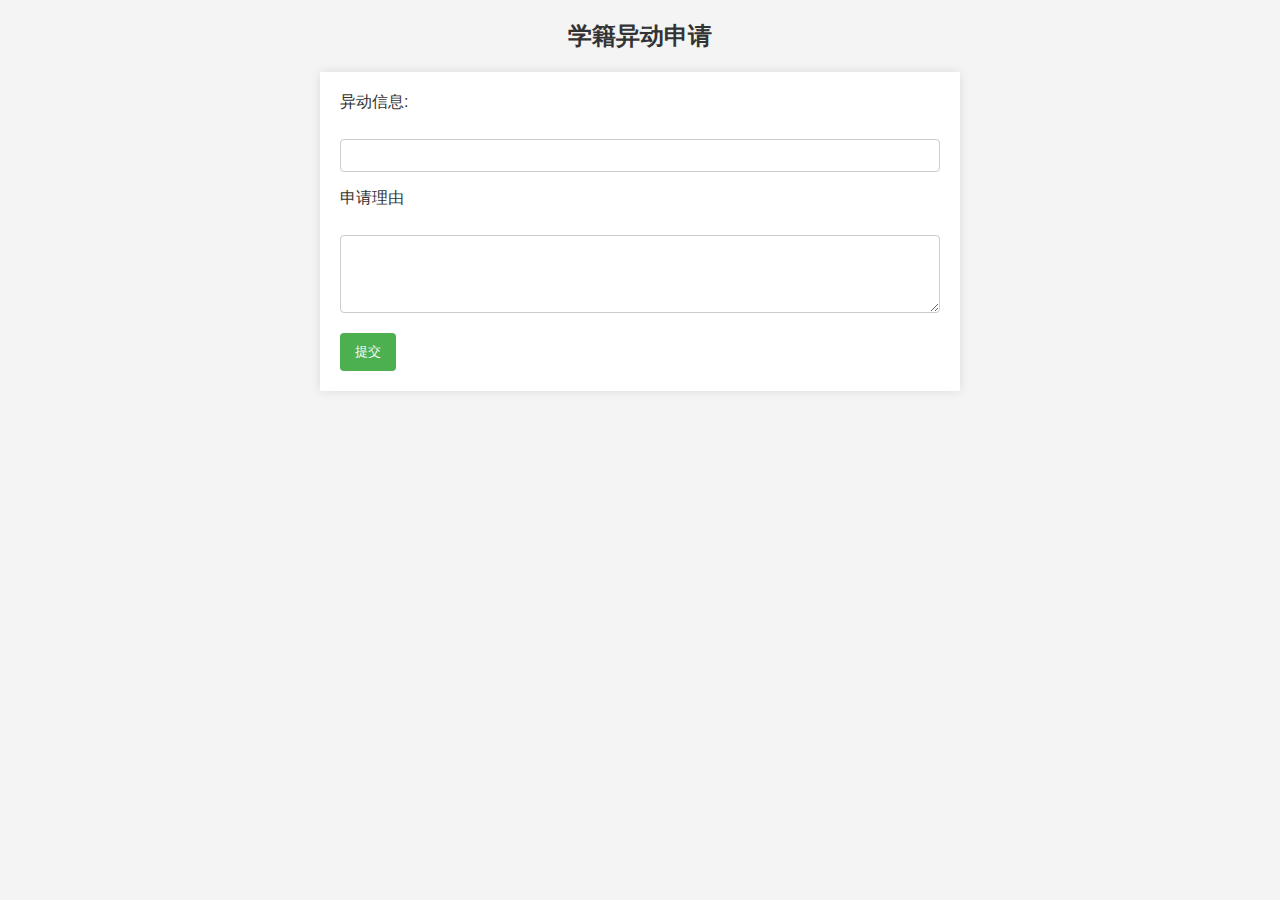
<file: src/main/resources/static/apply/xjyd/xjyd.html>
<!DOCTYPE html>
<html lang="zh">
<head>
    <meta charset="UTF-8">
    <meta name="viewport" content="width=device-width, initial-scale=1.0">
    <title>转专业申请</title>
    <link rel="stylesheet" href= "yjyd.css">
</head>
<body>

<h2>学籍异动申请</h2>

<form action="/submit" method="post">

    <label for="dest">异动信息:</label><br>
    <input id="dest" name="dest" type="text"><br>

    <label for="reasons">申请理由</label><br>
    <textarea id="reasons" name="reasons" rows="4" cols="50"></textarea><br>
    <!-- 提交按钮 -->
    <input type="submit" value="提交">
</form>

</body>
</html>
</file>
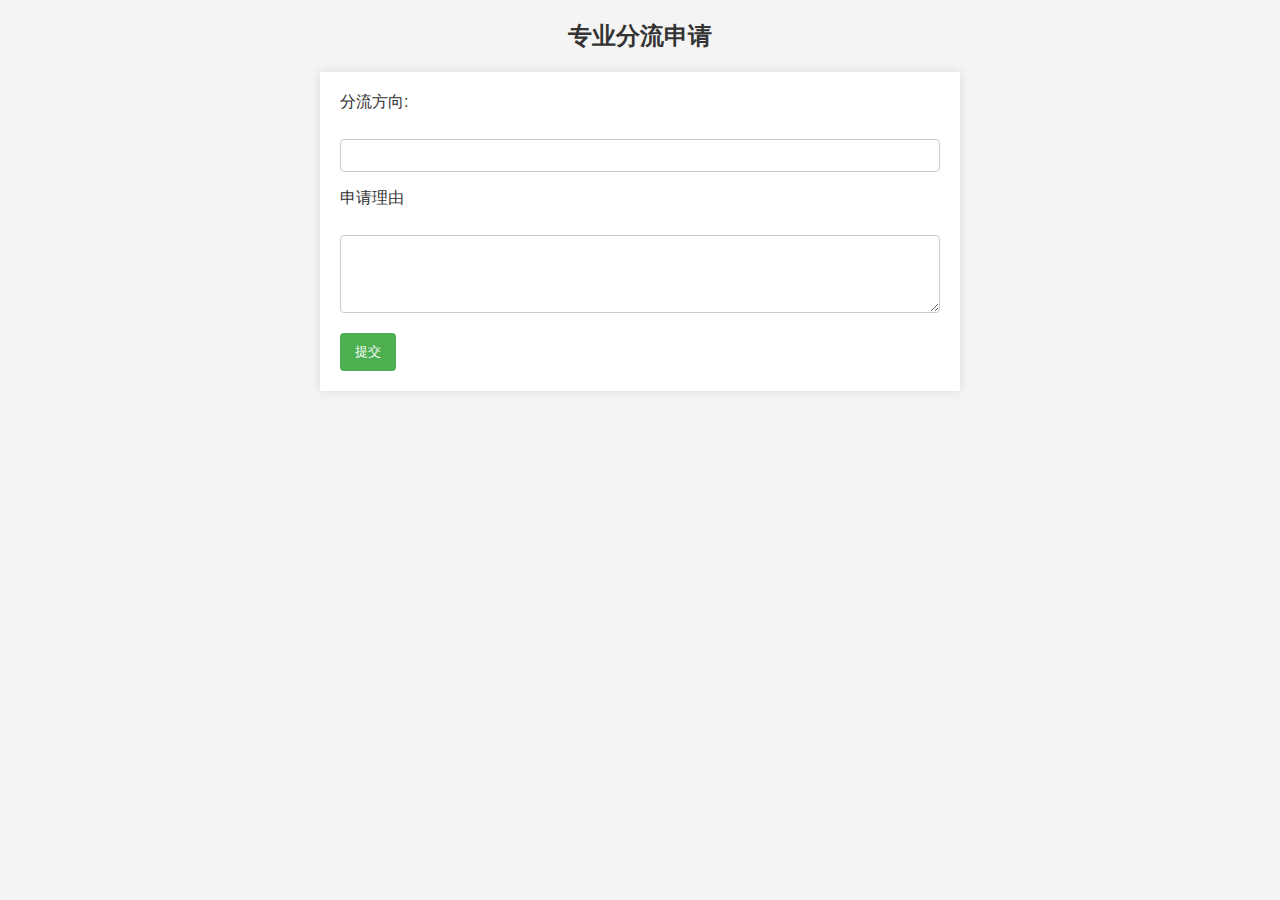
<file: src/main/resources/static/apply/zyfl/zyfl.html>
<!DOCTYPE html>
<html lang="zh">
<head>
    <meta charset="UTF-8">
    <meta name="viewport" content="width=device-width, initial-scale=1.0">
    <title>转专业申请</title>
    <link rel="stylesheet" href="zzfl.css">
</head>
<body>

<h2>专业分流申请</h2>

<form action="/submit" method="post">

    <label for="dest">分流方向:</label><br>
    <input id="dest" name="dest" type="text"><br>

    <label for="reasons">申请理由</label><br>
    <textarea id="reasons" name="reasons" rows="4" cols="50"></textarea><br>
    <!-- 提交按钮 -->
    <input type="submit" value="提交">
</form>

</body>
</html>
</file>
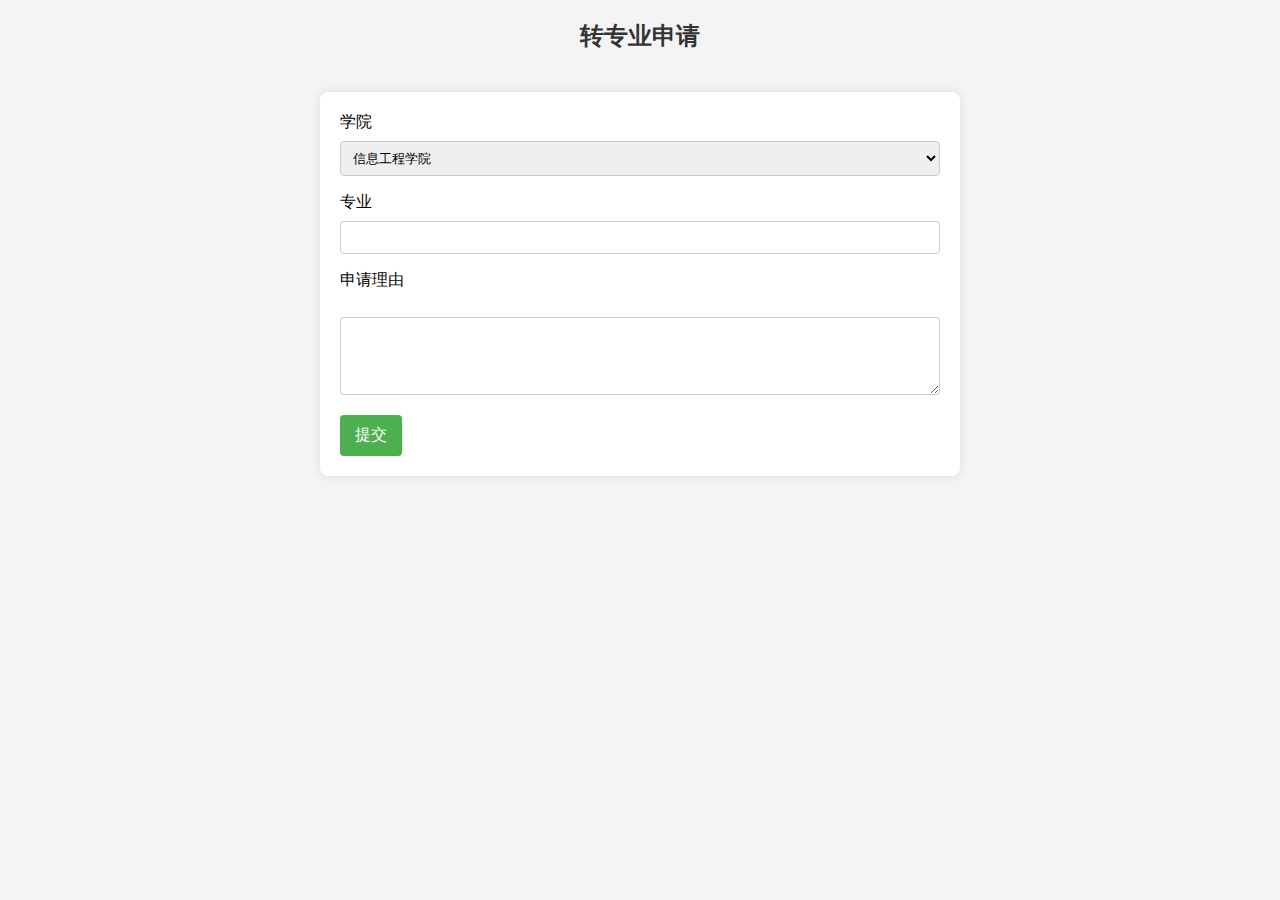
<file: src/main/resources/static/apply/zzy/zzy.html>
<!DOCTYPE html>
<html lang="zh">
<head>
    <meta charset="UTF-8">
    <meta name="viewport" content="width=device-width, initial-scale=1.0">
    <title>转专业申请</title>
    <link rel="stylesheet" href="zzy.css">
</head>
<body>

<h2>转专业申请</h2>

<form action="/submit" method="post">

    <!-- 性别选择 -->
    <label for="xueyuan">学院</label>
    <select id="xueyuan" name="xueyuan">
        <option value="xxgc">信息工程学院</option>
        <option value="chgc">测绘工程学院</option>
        <option value="tmgc">土木工程学院</option>
        <option value="jxgc">机械工程学院</option>
        <option value="dqgc">电气工程学院</option>
        <option value="clgc">材料工程学院</option>
        <option value="hxgc">化学工程学院</option>
        <option value="jjgl">经济管理学院</option>
        <option value="jzgc">建筑工程学院</option>
        <option value="hjgc">环境工程学院</option>
        <option value="wgy">外国语学院</option>
        <option value="lxy">理学院</option>
        <option value="ty">体育学院</option>
        <option value="ys">艺术学院</option>
        <option value="mkszy">马克思主义学院</option>
        <option value="gjjy">国际教育学院</option>
        <option value="cxcy">创新创业学院</option>
        <option value="hkxygc">核科学与工程学院</option>
    </select><br>
    <label for="zy" >专业</label>
    <input id="zy" name="zy" type="text">
    <label for="reasons">申请理由</label><br>
    <textarea id="reasons" name="reasons" rows="4" cols="50"></textarea><br>
    <!-- 提交按钮 -->
    <input type="submit" value="提交">
</form>

</body>
</html>
</file>
<file: src/main/resources/static/index.css>
body {
    background: #009999;
    padding: 20px;
    border-radius: 5px;
    box-shadow: 0px 0px 10px rgba(0, 0, 0, 0.1);
    width: 300px;
    opacity: 50%;
    /*align-content: inherit;*/
    /*位置在页面右边*/
    position: absolute;
    right: 8%;

}

html {
    font-family: Arial, sans-serif;
    /*background-color: rgb(177,196,077);*/
    margin: 0;
    padding: 0;
    display: flex;
    justify-content: center;
    align-items: center;
    height: 100vh;
    background-image: url("./img/DHLG.jpg");
    background-size: cover;
    background-position: right bottom;
}

div h1 {
    font-size: 1.5em;
    color: rgb(036, 050, 088);
    text-align: center;
    opacity: 1;
}

#loginPlace {}

#LoginForm {}

#LoginForm input {
    opacity: 3;
    width: 275px;
    margin: 10px 0px 10px 0px;
    padding: 10px;
    border-radius: 5px;
    outline: none;
    background-color: #CCCCFF;
    border: 0;
}

#LoginForm button {
    opacity: 1;
    width: 145px;
    margin: 10px 0px 10px 0px;
    padding: 10px;
    border-radius: 5px;
    outline: none;
    background-color: #66CCCC;
    border: 0;
}

#varifyKeyInput {
    align-items: flex-start;
}

#varify-key {
    vertical-align: top;
    opacity: 3;
    height: 35px;
    padding: 10px;
    border-radius: 5px;
    border: 0;

}

/*#popDiv{*/

/*    opacity: initial;*/
/*    align-content: initial;*/

/*    font-family: initial;*/


/*    padding: initial;*/

/*    justify-content: initial;*/
/*    align-items: initial;*/

/*    !*display: block;*!*/
/*    //display: none;*/
/*    background-color: crimson;*/
/*    z-index: 11;*/
/*    width: 70%;*/
/*    height: 80%;*/
/*    position:fixed;*/
/*    top:0;*/
/*    right:0;*/
/*    left:0;*/
/*    bottom:0;*/
/*    margin:auto;*/
/*    border-radius: 10px 10px 5px 5px;*/
/*    box-shadow: 0 0 10px #000;*/

/*}*/
/*.banner{*/
/*    height: 50px;*/
/*    border-radius: 10px 10px 0 4px;*/
/*    z-index: 12;*/
/*    background-color: #eda552;*/
/*}*/
/*!* 关闭按钮样式 *!*/
/*#popDiv .close a {*/
/*    text-decoration: none;*/
/*    color: #2D2C3B;*/
/*}*/
/*!* 弹出界面的关闭按钮 *!*/
/*#popDiv .close{*/
/*    position: sticky;*/
/*    display: inline-block;*/
/*    float: right;*/
/*    left: 50%;*/
/*    top: 50%;*/
/*    transform: translate(-50%,-70%);*/
/*}*/
/*.banner .title*/
/*{*/
/*    position: relative;*/
/*    font-size: x-large;*/
/*    display: inline-block;*/
/*    left: 50%;*/
/*    top: 50%;*/
/*    transform: translate(-50%,-50%);*/
/*}*/
/*#popMain{*/
/*    position: relative;*/
/*    height: 80%; !* Adjust the percentage as needed *!*/
/*    max-height: 88%; !* Add max-height property *!*/
/*    width: 100%;*/
/*    border-radius: 0 0 10px 10px;*/
/*    overflow: auto;*/
/*}*/
/*#popMian p{*/
/*    text-align: center;*/
/*    font-size: large;*/
/*    border-radius: 0 0 10px 10px;*/
/*    overflow: auto;*/
/*}*/
</file>
<file: src/main/resources/static/PopWin.css>
#popDiv {
    display: none;
    position: fixed;
    top: 50%;
    left: 50%;
    transform: translate(-50%, -50%);
    background-color: white;
    border: 1px solid #ccc;
    box-shadow: 0 2px 10px rgba(0, 0, 0, 0.1);
    z-index: 10;
    max-height: 80%;
    overflow: hidden;
    border-radius: 10px 10px 5px 5px;
    width: 70%;
}

.banner {
    background-color: #3498db;
    color: white;
    padding: 10px;
    display: flex;
    height: 15px;
    justify-content: space-between;
    align-items: center;
}

.title {
    font-size: 18px;
    font-weight: bold;
    position: sticky;
    margin: 10px auto;
}

.close {
    /*cursor: cell;*/
    color: brown;

}

#popMain {
    padding: 20px;
    overflow-y: auto;
    /*max-height: calc(100% - 15px);*/
    max-height: 60vh;
}

#popMain p {
    font-size: 16px;
    text-align: center;
}
#overlay {
    display: none;
    position: fixed;
    top: 0;
    left: 0;
    width: 100%;
    height: 100%;
    background: rgba(0, 0, 0, 0.5); /* Semi-transparent black overlay */
    z-index: 5; /* Ensure the overlay is below the pop-up (#popDiv) */
}

/* 滚动条 */
#popMain {
    scrollbar-width: auto;
    scrollbar-color: #3498db #f0f0f0;
}

#popMain::-webkit-scrollbar {
    width: 8px;
    height: 8px;


}

#popMain::-webkit-scrollbar-thumb {
    scroll-behavior: smooth;
    scrollbar-width: auto;
    background-color: rgba(52, 219, 194, 0.48);
    margin: 10px;
    border-radius: 10px;

}

#popMain::-webkit-scrollbar-track {
    background-color: #f0f0f0;
    border-radius: 10px;
}
body.popup-active #overlay {
    display: block;
}
</file>
<file: src/main/resources/static/HeaderSlider.css>
html,
body,
h1,
h2,
h3,
p,
ul,
li {
    margin: 0;
    padding: 0;
    list-style: none;
}

header {
    background-color: #359697;
    color: #fff;
    padding: 15px;
    text-align: left;
    font-size: 15px;
    font-weight: normal;
    margin-bottom: 30px;
}

header .welcome {
    font-size: 20px;
    font-weight: bold;
    margin-bottom: 10px;
}

header nav {
    display: flex;
    justify-content: center;
    align-items: center;
}

header ul {
    position: relative;
    display: flex;
}



@media screen and (max-width:610px) {
    header nav ul li {
        list-style: none;
        width: 70px;
        line-height: 40px;
        text-align: center;
        position: relative;
        z-index: 2;
    }

    header ul li a {
        color: white;
        text-decoration: none;
        position: relative;
        z-index: 3;
    }

    header nav ul .slider {
        width: 60px;
        height: 40px;
        background-color: #5352ed;
        border-radius: 4px;
        position: absolute;
        left: 5px;
        bottom: 0;
        z-index: 0;
        transition: all ease 0.4s;
        animation: 2s ease-in-out waves infinite;
        opacity: 80%;

    }

}

@media screen and (min-width:610px) {
    header nav ul li {
        list-style: none;
        width: 120px;
        line-height: 40px;
        text-align: center;
        position: relative;
        z-index: 2;
    }

    header ul li a {
        color: white;
        text-decoration: none;
        position: relative;
        z-index: 3;
    }

    header nav ul .slider {
        width: 100px;
        height: 40px;
        background-color: #5352ed;
        border-radius: 4px;
        position: absolute;
        left: 10px;
        bottom: 0;
        z-index: 0;
        transition: all ease 0.4s;
        animation: 2s ease-in-out waves infinite;
        opacity: 80%;

    }

}

header .user {
    float: right;
    margin-right: 20px;
    margin-top: 0px;
    display: flex;
    justify-content: center;
    height: 53px;
}

.userImg {
    width: 40px;
    height: 40px;
    border-radius: 50%;
    border: 2px solid white;

}

.userImg:hover {
    border: 2px solid #5352ed;
}

.userName {
    font-size: 15px;
    font-weight: bold;
    margin-left: 10px;
    margin-top: 10px;
}

.dropDownCointainer {
    opacity: 0;
    display: none;
    position: absolute;
    display: inline-block;
    margin: auto;
    width: 100px;
    margin-top: 50px;
    background-color: #33CC99;
    border-radius: 5px;
    z-index: 9;
    box-shadow: 0 5px 10px 0 rgba(0, 0, 0, 0.2);
    transition: all ease 0.5s;

}

.dropDownContent a {
    text-align: center;

    display: block;
    color: #5352ed;
    padding: 6px 16px;
    border-radius: 5px;

}

.dropDownContent a:hover {
    background-color: #FFCC33;
    color: #990033;
}


.identityDropDownCointainer {
    opacity: 0;
    display: none;
    position: absolute;
    display: inline-block;
    margin: auto;
    width: 150px;
    margin-top: 83px;
    margin-right: 250px;
    background-color: rgb(135, 222, 138);
    border-radius: 5px;
    z-index: 8;
    box-shadow: 0 5px 10px 0 rgba(0, 0, 0, 0.2);
    transition: all ease 0.5s;
}

/* 容器 <div> - 需要放置下拉内容 */
.dropdown {
    position: relative;
    display: inline-block;
}

/* 下拉内容（默认隐藏） */
.dropdown-content {
    opacity: 0;
    display: block;
    position: absolute;
    margin: 0 0 0 -5px;
    background-color: #f9f9f9;
    min-width: 130px;

    box-shadow: 0px 8px 16px 0px rgba(0, 0, 0, 0.2);
    z-index: 5;
    border-radius: 5px;
    transition: all ease 0.6s;
}

/* 下拉链接 */
.dropdown-content a {
    color: black;
    padding: 2px 16px;
    text-decoration: none;
    display: block;
}

/* 悬停时更改下拉链接的颜色 */
.dropdown-content a:hover {
    background-color: #d0d0d0;
    border-radius: 5px;

}

/* 悬停时显示下拉菜单 */
.dropdown:hover .dropdown-content {
    /* display: block; */
    opacity: 1;
}

/* 显示下拉内容时，更改下拉按钮的背景颜色 */
.dropdown:hover .dropbtn {
    background-color: #3e8e41;
}


.ButtonEdit {
    background: #77b55a;
    border-radius: 4px;
    border: unset;
    display: inline-block;
    cursor: pointer;
    color: #ffffff;
    font-family: Arial, serif;
    font-size: 13px;
    font-weight: bold;
    padding: 6px 12px;
    text-decoration: none;
    margin-left: 5px;
}

.ButtonEdit:hover {
    background: #72b352 linear-gradient(to bottom, #72b352 5%, #77b55a 100%);
}

.ButtonEdit:active {
    position: relative;
    top: 1px;
}

.ButtonDelete {
    background: #ff0000;
    border-radius: 4px;
    border: unset;
    display: inline-block;
    cursor: pointer;
    color: #ffffff;
    font-family: Arial, serif;
    font-size: 13px;
    font-weight: bold;
    padding: 6px 12px;
    text-decoration: none;
    margin-left: 5px;
}

.ButtonDelete:hover {
    background: #ff0000 linear-gradient(to bottom, #ff0000 5%, #ff0000 100%);
}

.ButtonDelete:active {
    position: relative;
    top: 1px;
}

.ButtonAdd {
    background: #2dabf9;
    border-radius: 3px;
    border: unset;
    display: inline-block;
    color: #ffffff;
    font-family: Arial, serif;
    font-size: 15px;
    padding: 4px 15px;
    text-decoration: none;
    margin-left: 5px;

}

.ButtonAdd:hover {
    background: #0688fa;
}

.ButtonAdd:active {
    position: relative;
    top: 1px;
}
</file>
<file: src/main/resources/static/adminmaster/admin.css>
table {
    width: 90%;
    margin: 0 auto;
    border-collapse: collapse;
}

table caption {
    font-size: 2em;
    font-weight: bold;
    margin: 1em 0;
}

th,
td {
    border: 1px solid #999;
    text-align: center;
    padding: 10px 0;
}

table thead tr {
    background-color: #008c8c;
    color: #fff;
}

table tbody tr:nth-child(odd) {
    background-color: #eee;
}

table tbody tr:hover {
    background-color: #ccc;
}

table tbody tr td:nth-child(1) {
    color: #f40;
}

table tfoot tr td {
    text-align: right;
    padding-right: 20px;
}

/*#Link2Display nav {*/
/*    border-style: solid;*/
/*    border-radius: 20px;*/
/*    display: flex;*/
/*    !* 使子元素成为flex项目 *!*/
/*    margin: -15px auto 0 auto;*/
/*    !* 居中 *!*/
/*    justify-content: center;*/
/*    align-items: center;*/
/*    width: fit-content;*/
/*    width: -moz-fit-content;*/
/*    overflow: hidden;*/

/*}*/

/*#Link2Display ul {*/
/*    display: flex;*/
/*    justify-content: left;*/
/*    align-items: center;*/
/*}*/

/*#Link2Display nav ul li {*/
/*    width: 100px;*/
/*    list-style: none;*/
/*    margin: 0 10px;*/
/*    line-height: 30px;*/
/*    z-index: 2;*/
/*}*/

/*#Link2Display nav ul li a {*/
/*    position: relative;*/
/*}*/

/*#Link2Display nav ul .miniSlider {*/
/*    width: 120px;*/
/*    height: 30px;*/
/*    border-radius: 20px;*/
/*    background-color: #008c8c;*/
/*    position: absolute;*/
/*    z-index: -1;*/
/*    transition: all ease 0.4s;*/
/*    animation: 1s ease-in-out waves infinite;*/
/*}*/


.Button001 {
    background: #77b55a;
    border-radius: 4px;
    border: unset;
    display: inline-block;
    cursor: pointer;
    color: #ffffff;
    font-family: Arial, serif;
    font-size: 13px;
    font-weight: bold;
    padding: 6px 12px;
    text-decoration: none;
}

.Button001:hover {
    background: #72b352 linear-gradient(to bottom, #72b352 5%, #77b55a 100%);
}

.Button001:active {
    position: relative;
    top: 1px;
}

.Button002 {
    background: #2dabf9;
    border-radius: 3px;
    border: unset;
    display: inline-block;
    color: #ffffff;
    font-family: Arial, serif;
    font-size: 15px;
    padding: 4px 15px;
    text-decoration: none;

}

.Button002:hover {
    background: #0688fa;
}

.Button002:active {
    position: relative;
    top: 1px;
}
</file>
<file: src/main/resources/static/adminPage/admin.css>
/*html, body, h1, h2, h3, p, ul, li {*/
/*    margin: 0;*/
/*    padding: 0;*/
/*    list-style: none;*/
/*}*/
/*header{*/
/*    background-color: #359697;*/
/*    color: #fff;*/
/*    padding: 15px;*/
/*    text-align: left;*/
/*    font-size: 15px;*/
/*    font-weight:normal;*/
/*    margin-bottom: 30px;*/
/*}*/
/*header  .welcome{*/
/*    font-size: 20px;*/
/*    font-weight: bold;*/
/*    margin-bottom: 10px;*/
/*}*/
/*header  nav {*/
/*    display: flex;*/
/*    justify-content: center;*/
/*    align-items: center;*/
/*}*/

/*header  ul {*/
/*    position: relative;*/
/*    display: flex;*/
/*}*/
/*@media screen and (max-width:610px) {*/
/*    header nav ul li {*/
/*        list-style: none;*/
/*        width: 70px;*/
/*        line-height: 40px;*/
/*        text-align: center;*/
/*        position: relative;*/
/*        z-index: 2;*/
/*    }*/
/*    header ul li a {*/
/*        color: white;*/
/*        text-decoration: none;*/
/*        position: relative;*/
/*        z-index: 3;*/
/*    }*/
/*    header nav ul .slider {*/
/*        width: 60px;*/
/*        height: 40px;*/
/*        background-color: #5352ed;*/
/*        border-radius: 4px;*/
/*        position: absolute;*/
/*        left: 5px;*/
/*        bottom: 0;*/
/*        z-index: 0;*/
/*        transition: all ease 0.4s;*/
/*        animation: 2s ease-in-out waves infinite;*/
/*        opacity: 80%;*/

/*    }*/

/*}*/
/*@media screen and (min-width:610px) {*/
/*    header nav ul li {*/
/*        list-style: none;*/
/*        width: 120px;*/
/*        line-height: 40px;*/
/*        text-align: center;*/
/*        position: relative;*/
/*        z-index: 2;*/
/*    }*/
/*    header ul li a {*/
/*        color: white;*/
/*        text-decoration: none;*/
/*        position: relative;*/
/*        z-index: 3;*/
/*    }*/
/*    header nav ul .slider {*/
/*        width: 100px;*/
/*        height: 40px;*/
/*        background-color: #5352ed;*/
/*        border-radius: 4px;*/
/*        position: absolute;*/
/*        left: 10px;*/
/*        bottom: 0;*/
/*        z-index: 0;*/
/*        transition: all ease 0.4s;*/
/*        animation: 2s ease-in-out waves infinite;*/
/*        opacity: 80%;*/

/*    }*/

/*}*/


#popDiv{
    /*display: block;*/
    display: none;
    background-color: crimson;
    z-index: 11;
    width: 70%;
    height: 80%;
    position:fixed;
    top:0;
    right:0;
    left:0;
    bottom:0;
    margin:auto;
    border-radius: 10px 10px 5px 5px;
    box-shadow: 0 0 10px #000;

}
.banner{
    height: 50px;
    border-radius: 10px 10px 0 4px;
    z-index: 12;
    background-color: #eda552;
}
/* 关闭按钮样式 */
#popDiv .close a {
    text-decoration: none;
    color: #2D2C3B;
}
/* 弹出界面的关闭按钮 */
#popDiv .close{
    position: sticky;
    display: inline-block;
    float: right;
    left: 50%;
    top: 50%;
    transform: translate(-50%,-70%);
}
.banner .title
{
    position: relative;
    font-size: x-large;
    display: inline-block;
    left: 50%;
    top: 50%;
    transform: translate(-50%,-50%);
}
#popMain{
    position: relative;
    height: 80%; /* Adjust the percentage as needed */
    max-height: 88%; /* Add max-height property */
    width: 100%;
    border-radius: 0 0 10px 10px;
    overflow: auto;
}
#popMian p{
    text-align: center;
    font-size: large;
    border-radius: 0 0 10px 10px;
    overflow: auto;
}


table{
    width: 90%;
    margin: 0 auto;
    border-collapse: collapse;
}

table caption{
    font-size: 2em;
    font-weight: bold;
    margin: 1em 0;
}

th,td{
    border: 1px solid #999;
    text-align: center;
    padding: 10px 0;
}

table thead tr{
    background-color: #008c8c;
    color: #fff;
}

table tbody tr:nth-child(odd){
    background-color: #eee;
}

table tbody tr:hover{
    background-color: #ccc;
}

table tbody tr td:nth-child(1){
    color: #f40;
}

table tfoot tr td{
    text-align: right;
    padding-right: 20px;
}


/*.Button001 {*/
/*    box-shadow: 0 10px 14px -7px #3e7327;*/
/*    background: #77b55a linear-gradient(to bottom, #77b55a 5%, #72b352 100%);*/
/*    border-radius:4px;*/
/*    border:1px solid #4b8f29;*/
/*    display:inline-block;*/
/*    cursor:pointer;*/
/*    color:#ffffff;*/
/*    font-family: Arial, serif;*/
/*    font-size:13px;*/
/*    font-weight:bold;*/
/*    padding:6px 12px;*/
/*    text-decoration:none;*/
/*    text-shadow:0 1px 0 #5b8a3c;*/
/*}*/
.Button001 {
    background: #77b55a;
    border-radius:4px;
    border:unset;
    display:inline-block;
    cursor:pointer;
    color:#ffffff;
    font-family: Arial, serif;
    font-size:13px;
    font-weight:bold;
    padding:6px 12px;
    text-decoration:none;
}
.Button001:hover {
    background: #72b352 linear-gradient(to bottom, #72b352 5%, #77b55a 100%);
}
.Button001:active {
    position:relative;
    top:1px;
}
/*.Button002 {*/
/*    box-shadow:inset 0 -3px 7px 0 #29bbff;*/
/*    background: #2dabf9 linear-gradient(to bottom, #2dabf9 5%, #0688fa 100%);*/
/*    border-radius:3px;*/
/*    border:1px solid #0b0e07;*/
/*    display:inline-block;*/
/*    cursor:pointer;*/
/*    color:#ffffff;*/
/*    font-family: Arial, serif;*/
/*    font-size:15px;*/
/*    padding:4px 15px;*/
/*    text-decoration:none;*/
/*    text-shadow:0 1px 0 #263666;*/
/*}*/
.Button002 {
    background: #2dabf9;
    border-radius:3px;
    border: unset;
    display:inline-block;
    color:#ffffff;
    font-family: Arial, serif;
    font-size:15px;
    padding:4px 15px;
    text-decoration:none;

}
.Button002:hover {
    background: #0688fa;
}
.Button002:active {
    position:relative;
    top:1px;
}
</file>
<file: src/main/resources/static/home/home.css>
#advSear {
    margin: auto;
    padding: 10px;
    display: flex;
    border: 2px solid #359697;
    border-radius: 10px;
    background-color: #fff;
    width: 80%;
    max-width: max-content;
}

label {
    white-space: nowrap;
}

/* Prevent text from wrapping */
#advancedSearch {
    display: flex;
    align-items: center;
    justify-content: center;
    width: 20%;
    height: 100%;
    background-color: rgba(27, 122, 217, 0.65);
    padding: 10px;
    margin: auto;
    border-radius: 5px;
    font-size: 20px;
    border: unset;
}

#advancedSearch:hover {
    background-color: #1b79d9;
}

.course {
    display: flex;
    align-items: center;
    justify-content: center;
    width: 80%;
    height: 100%;
    background-color: rgba(27, 173, 217, 0.65);
    padding: 10px;
    margin: 5px auto 5px;
    border-radius: 5px;
    font-size: 15px;
    border: unset;
}

.course:hover {
    background-color: #1bb1d9;
}

.course button {
    margin-left: 10px;
    background-color: gold;
    border-radius: 5px;
    border: unset;
}

.course button:hover {
    background-color: #f1c40f;
}

#showMore {
    display: flex;
    align-items: center;
    justify-content: center;
    width: 40%;
    height: 100%;
    background-color: rgba(81, 217, 27, 0.29);
    padding: 10px;
    margin: 5px auto 5px;
    border-radius: 5px;
    font-size: 15px;
    border: unset;
}

.Button002 {
    background: #2dabf9;
    border-radius: 3px;
    border: unset;
    display: inline-block;
    color: #ffffff;
    font-family: Arial, serif;
    font-size: 15px;
    padding: 4px 15px;
    text-decoration: none;
}

.Button002:hover {
    background: #0688fa;
}

.Button002:active {
    position: relative;
    top: 1px;
}

table {
    width: 90%;
    margin: 0 auto;
    border-collapse: collapse;
}

table caption {
    font-size: 2em;
    font-weight: bold;
    margin: 1em 0;
}

th,
td {
    border: 1px solid #999;
    text-align: center;
    padding: 10px 0;
}

table thead tr {
    background-color: #008c8c;
    color: #fff;
}

table tbody tr:nth-child(odd) {
    background-color: #eee;
}

table tbody tr:hover {
    background-color: #ccc;
}

table tbody tr td:nth-child(1) {
    color: #f40;
}
table tbody tr th:hover{
    background-color: #ccc;
}

table tfoot tr td {
    text-align: right;
    padding-right: 20px;
}



/* 表单和按钮的样式 */


#advSear input[type="text"],
#advSear input[type="password"],
#advSear select {
    width: 20%;
    padding: 10px;
    margin: 2px 0 0 0;
    display: inline-block;
    border: 1px solid #ccc;
    border-radius: 4px;
    box-sizing: border-box;
}

#advSear input[type="submit"],
#advSear button {
    width: 12%;
    background-color: #4CAF50;
    color: white;
    padding: 8px 8px;
    /* margin: 10px 0; */
    border: none;
    border-radius: 4px;
    cursor: pointer;
}

#advSear input[type="submit"]:hover,
#advSear button:hover {
    background-color: #45a049;
}

/* 复选框和它们的标签 */
#xueyuan {
    margin: 10px 0;
}

#xueyuan input[type="checkbox"] {
    margin-right: 5px;
}

#xueyuan label {
    /* margin-right: 15px; */
}

/* 将标签和输入框放在同一行 */
label {
    /* float: left; */
    /* display: inline-block; */
    /* min-width: 120px; */
    /* margin-right: 10px; */
}
</file>
<file: src/main/resources/static/SideClassTable.css>
/*SideBar*/
#SideBar {
    /*background-color: firebrick;*/
    /*position: fixed;*/
    /*width:120vh;*/
    /*height: 90vh;*/
    /*right:0vh;*/

    /*margin-top:-30px;*/
    height: calc(100% - 186px);
    width: 0vh;
    position: fixed;
    z-index: 1;
    /*top: 0;*/
    margin-top: -54px;
    right: 0;
    background-color: #CCCCFF;
    overflow-x: auto;
    transition: 0.5s;
    padding-top: 60px;
}

#SideBar .closebtn {
    position: fixed;
    margin-top: -60px;
    border: unset;
    border-radius: 0 5px 5px 5px;
    background-color: blueviolet;
}

#SideContent {
    /*background-color: blue;*/
    white-space: nowrap;
}

#MainCont {
    flex: 1;
    margin-right: 10px;
}

.DayView {
    display: inline-block;
    /* background-color: #1b79d9; */
    height: 511px;
    width: 162px;
    margin: 0px -1px -1px;
    vertical-align: top;
    /* Align to the top of the line */
}

.TimeContainer {
    display: inline-block;
    /* background-color: #1b79d9; */
    height: 511px;
    width: 25px;
    margin-left: 3px;
    margin-right: -1px;
    align-items: flex-start;
    /* Align to the top of the line */
}

.time {

    display: block;
    background-color: #4caf98;
    height: 50px;
    width: 23px;
    margin: 1px 1px 0 1px;
}

.DayContainer {
    display: block;
    /* background-color: #1b79d9; */
    height: 20px;
    width: 1160px;
    margin: 0 1px 1px 31px;

    align-items: flex-start;
    /* Align to the top of the line */
}

.Day {
    display: inline-block;
    background-color: #4caf98;
    height: 20px;
    width: 162px;
    margin: 0 -2px -3px 0px;

    align-items: flex-start;
    /* Align to the top of the line */
}

.classBoxEmpty {
    display: inline-block;
    background-color: #4CAF50;
    height: 50px;
    /*width: 158px;*/
    margin: 0;
    transition: transform .2s;
}

.classBoxEmpty:hover {
    transform: scale(1.05);
    background-color: #03f668;
}

.classBoxFilled {
    display: inline-block;
    background-color: salmon;
    height: 50px;
    /*width: 158px;*/
    margin: 0;
    transition: transform .2s;
}

.classBoxFilled:hover {
    transform: scale(1.05);
    background-color: darkred;
}

.classBox {
    display: block;
    /* background-color: #4CAF50; */
    height: 50px;
    width: 160px;
    margin: 1px 1px 0 1px;
    transition: transform .2s;
}

#float-desc {
    display: none;
    background-color: rgba(211, 106, 31, 0.8);
    position: fixed;
    top: 160px;
    left: 30vh;
    z-index: 8;
    padding: 6px 15px;
    /* opacity: 10%; */
    border-radius: 6px;

}

#float-desc a {
    /* opacity: 1;
    z-index: 9; */
}
</file>
<file: src/main/resources/static/apply/xjyd/yjyd.css>
body {
    font-family: Arial, sans-serif;
    background-color: #f4f4f4;
    margin: 0;
    padding: 0;
}

h2 {
    text-align: center;
    color: #333;
}

form {
    max-width: 600px;
    margin: 20px auto;
    padding: 20px;
    background-color: #fff;
    box-shadow: 0 0 10px rgba(0, 0, 0, 0.1);
}

label {
    display: block;
    margin-bottom: 8px;
    color: #333;
}

input[type="text"],
textarea {
    width: 100%;
    padding: 8px;
    margin-bottom: 16px;
    box-sizing: border-box;
    border: 1px solid #ccc;
    border-radius: 4px;
}

input[type="submit"] {
    background-color: #4caf50;
    color: #fff;
    padding: 10px 15px;
    border: none;
    border-radius: 4px;
    cursor: pointer;
}

input[type="submit"]:hover {
    background-color: #45a049;
}

/* Responsive design for smaller screens */
@media screen and (max-width: 600px) {
    form {
        margin: 10px;
    }
}
</file>
<file: src/main/resources/static/apply/zyfl/zzfl.css>
body {
    font-family: Arial, sans-serif;
    background-color: #f4f4f4;
    margin: 0;
    padding: 0;
}

h2 {
    text-align: center;
    color: #333;
}

form {
    max-width: 600px;
    margin: 20px auto;
    padding: 20px;
    background-color: #fff;
    box-shadow: 0 0 10px rgba(0, 0, 0, 0.1);
}

label {
    display: block;
    margin-bottom: 8px;
    color: #333;
}

input[type="text"],
textarea {
    width: 100%;
    padding: 8px;
    margin-bottom: 16px;
    box-sizing: border-box;
    border: 1px solid #ccc;
    border-radius: 4px;
}

input[type="submit"] {
    background-color: #4caf50;
    color: #fff;
    padding: 10px 15px;
    border: none;
    border-radius: 4px;
    cursor: pointer;
}

input[type="submit"]:hover {
    background-color: #45a049;
}

/* Responsive design for smaller screens */
@media screen and (max-width: 600px) {
    form {
        margin: 10px;
    }
}
</file>
<file: src/main/resources/static/apply/zzy/zzy.css>
/* Reset some default styles for better cross-browser consistency */
body, h2, form {
    margin: 0;
    padding: 0;
}

body {
    font-family: Arial, sans-serif;
    background-color: #f4f4f4;
}

h2 {
    color: #333;
    text-align: center;
    padding: 20px 0;
}

form {
    max-width: 600px;
    margin: 20px auto;
    background-color: #fff;
    padding: 20px;
    border-radius: 8px;
    box-shadow: 0 0 10px rgba(0, 0, 0, 0.1);
}

label {
    display: block;
    margin-bottom: 8px;
}

select, textarea {
    width: 100%;
    padding: 8px;
    margin-bottom: 16px;
    border: 1px solid #ccc;
    border-radius: 4px;
    box-sizing: border-box;
}
input[type="text"],
textarea {
    width: 100%;
    padding: 8px;
    margin-bottom: 16px;
    box-sizing: border-box;
    border: 1px solid #ccc;
    border-radius: 4px;
}
input[type="submit"] {
    background-color: #4caf50;
    color: #fff;
    padding: 10px 15px;
    border: none;
    border-radius: 4px;
    cursor: pointer;
    font-size: 16px;
}

input[type="submit"]:hover {
    background-color: #45a049;
}

/* Add some spacing to improve readability */
br {
    margin-bottom: 12px;
}
</file>
